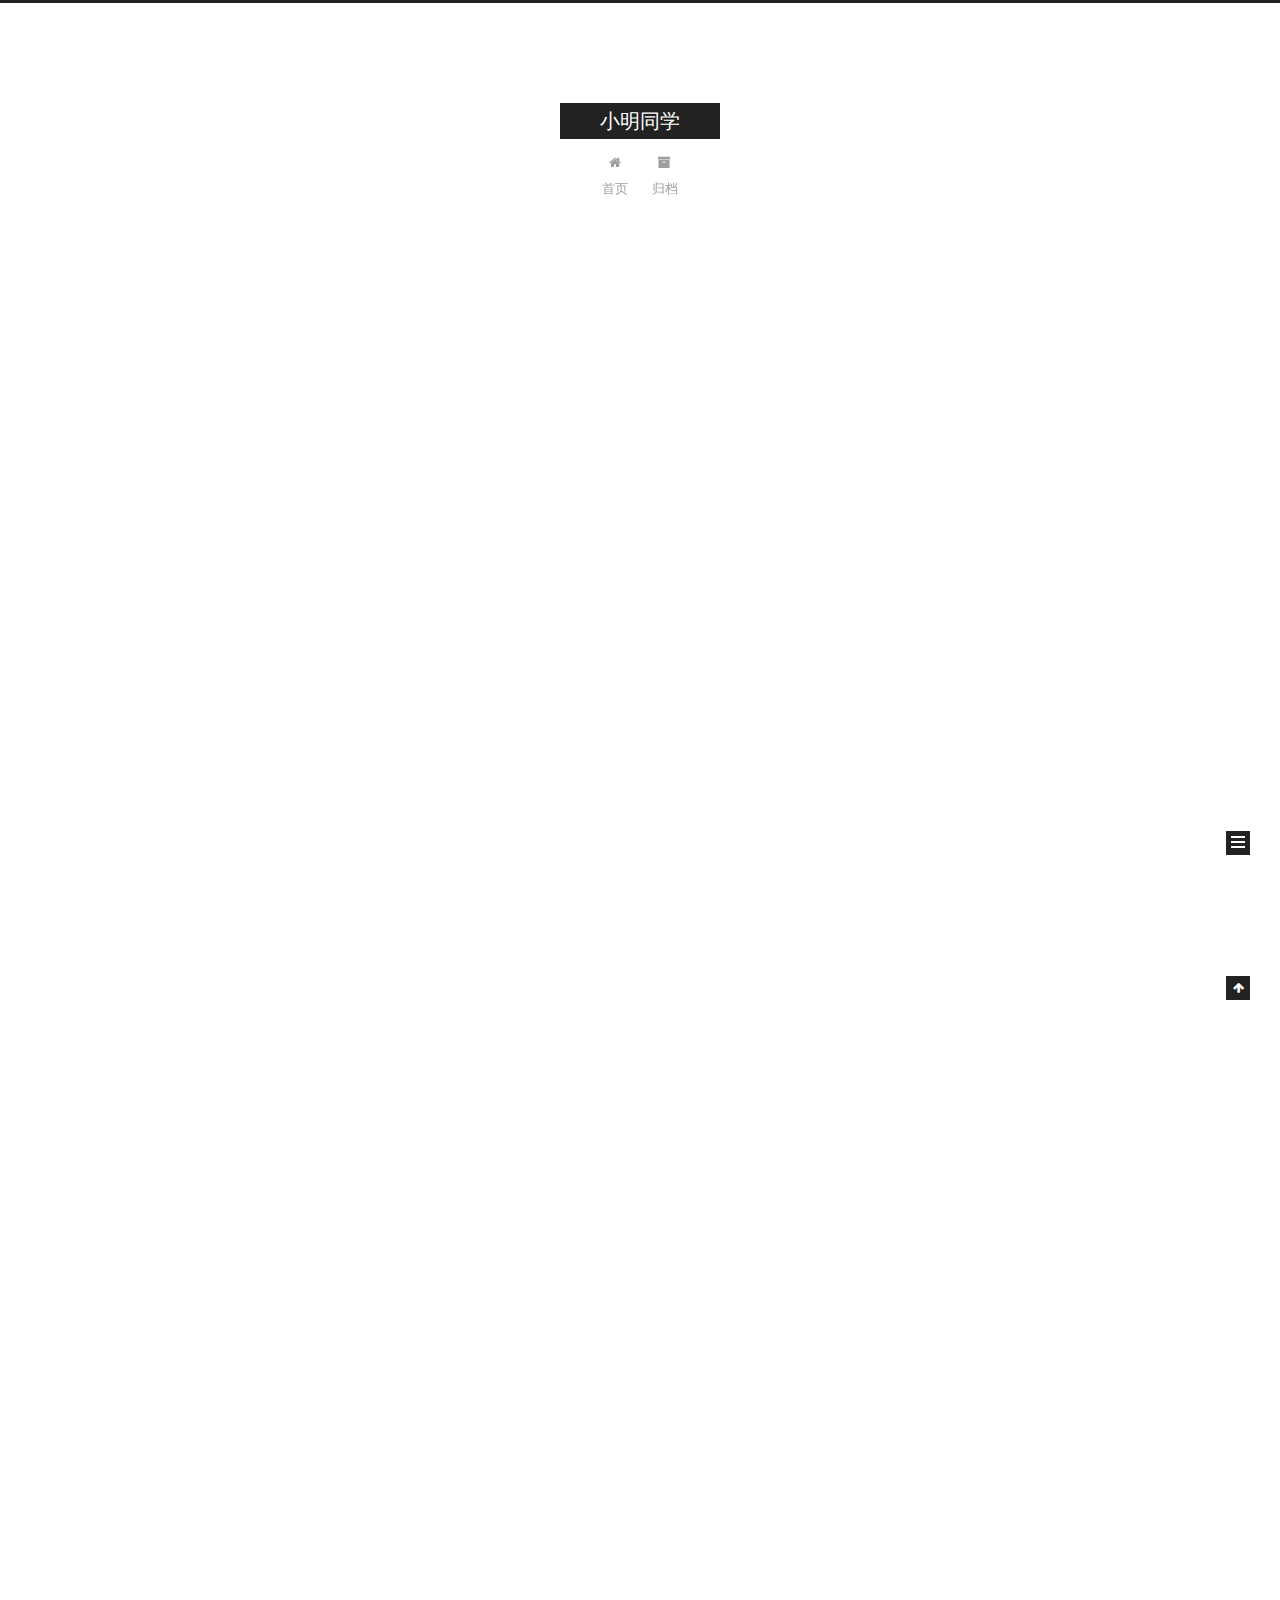
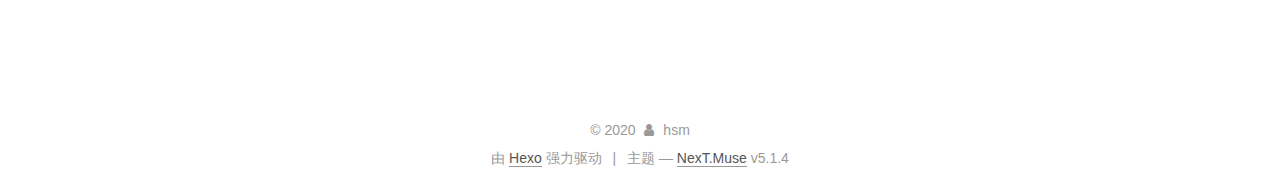
<file: index.html>
<!DOCTYPE html>



  


<html class="theme-next muse use-motion" lang="zh-Hans">
<head>
  <meta charset="UTF-8"/>
<meta http-equiv="X-UA-Compatible" content="IE=edge" />
<meta name="viewport" content="width=device-width, initial-scale=1, maximum-scale=1"/>
<meta name="theme-color" content="#222">









<meta http-equiv="Cache-Control" content="no-transform" />
<meta http-equiv="Cache-Control" content="no-siteapp" />
















  
  
  <link href="/lib/fancybox/source/jquery.fancybox.css?v=2.1.5" rel="stylesheet" type="text/css" />







<link href="/lib/font-awesome/css/font-awesome.min.css?v=4.6.2" rel="stylesheet" type="text/css" />

<link href="/css/main.css?v=5.1.4" rel="stylesheet" type="text/css" />


  <link rel="apple-touch-icon" sizes="180x180" href="/images/apple-touch-icon-next.png?v=5.1.4">


  <link rel="icon" type="image/png" sizes="32x32" href="/images/favicon-32x32-next.png?v=5.1.4">


  <link rel="icon" type="image/png" sizes="16x16" href="/images/favicon-16x16-next.png?v=5.1.4">


  <link rel="mask-icon" href="/images/logo.svg?v=5.1.4" color="#222">





  <meta name="keywords" content="Hexo, NexT" />










<meta property="og:type" content="website">
<meta property="og:title" content="小明同学">
<meta property="og:url" content="http://yoursite.com/index.html">
<meta property="og:site_name" content="小明同学">
<meta property="article:author" content="hsm">
<meta name="twitter:card" content="summary">



<script type="text/javascript" id="hexo.configurations">
  var NexT = window.NexT || {};
  var CONFIG = {
    root: '/',
    scheme: 'Muse',
    version: '5.1.4',
    sidebar: {"position":"left","display":"post","offset":12,"b2t":false,"scrollpercent":false,"onmobile":false},
    fancybox: true,
    tabs: true,
    motion: {"enable":true,"async":false,"transition":{"post_block":"fadeIn","post_header":"slideDownIn","post_body":"slideDownIn","coll_header":"slideLeftIn","sidebar":"slideUpIn"}},
    duoshuo: {
      userId: '0',
      author: '博主'
    },
    algolia: {
      applicationID: '',
      apiKey: '',
      indexName: '',
      hits: {"per_page":10},
      labels: {"input_placeholder":"Search for Posts","hits_empty":"We didn't find any results for the search: ${query}","hits_stats":"${hits} results found in ${time} ms"}
    }
  };
</script>



  <link rel="canonical" href="http://yoursite.com/"/>





  <title>小明同学</title>
  








<meta name="generator" content="Hexo 4.2.0"></head>

<body itemscope itemtype="http://schema.org/WebPage" lang="zh-Hans">

  
  
    
  

  <div class="container sidebar-position-left 
  page-home">
    <div class="headband"></div>

    <header id="header" class="header" itemscope itemtype="http://schema.org/WPHeader">
      <div class="header-inner"><div class="site-brand-wrapper">
  <div class="site-meta ">
    

    <div class="custom-logo-site-title">
      <a href="/"  class="brand" rel="start">
        <span class="logo-line-before"><i></i></span>
        <span class="site-title">小明同学</span>
        <span class="logo-line-after"><i></i></span>
      </a>
    </div>
      
        <p class="site-subtitle"></p>
      
  </div>

  <div class="site-nav-toggle">
    <button>
      <span class="btn-bar"></span>
      <span class="btn-bar"></span>
      <span class="btn-bar"></span>
    </button>
  </div>
</div>

<nav class="site-nav">
  

  
    <ul id="menu" class="menu">
      
        
        <li class="menu-item menu-item-home">
          <a href="/%20" rel="section">
            
              <i class="menu-item-icon fa fa-fw fa-home"></i> <br />
            
            首页
          </a>
        </li>
      
        
        <li class="menu-item menu-item-archives">
          <a href="/archives/%20" rel="section">
            
              <i class="menu-item-icon fa fa-fw fa-archive"></i> <br />
            
            归档
          </a>
        </li>
      

      
    </ul>
  

  
</nav>



 </div>
    </header>

    <main id="main" class="main">
      <div class="main-inner">
        <div class="content-wrap">
          <div id="content" class="content">
            
  <section id="posts" class="posts-expand">
    
      

  

  
  
  

  <article class="post post-type-normal" itemscope itemtype="http://schema.org/Article">
  
  
  
  <div class="post-block">
    <link itemprop="mainEntityOfPage" href="http://yoursite.com/2020/04/13/FirstNight/">

    <span hidden itemprop="author" itemscope itemtype="http://schema.org/Person">
      <meta itemprop="name" content="hsm">
      <meta itemprop="description" content="">
      <meta itemprop="image" content="/images/avatar.gif">
    </span>

    <span hidden itemprop="publisher" itemscope itemtype="http://schema.org/Organization">
      <meta itemprop="name" content="小明同学">
    </span>

    
      <header class="post-header">

        
        
          <h1 class="post-title" itemprop="name headline">
                
                <a class="post-title-link" href="/2020/04/13/FirstNight/" itemprop="url">FirstNight</a></h1>
        

        <div class="post-meta">
          <span class="post-time">
            
              <span class="post-meta-item-icon">
                <i class="fa fa-calendar-o"></i>
              </span>
              
                <span class="post-meta-item-text">发表于</span>
              
              <time title="创建于" itemprop="dateCreated datePublished" datetime="2020-04-13T22:42:17+08:00">
                2020-04-13
              </time>
            

            

            
          </span>

          

          
            
          

          
          

          

          

          

        </div>
      </header>
    

    
    
    
    <div class="post-body" itemprop="articleBody">

      
      

      
        
          
            <hr>
<h2 id="title-First-Night"><a href="#title-First-Night" class="headerlink" title=" title: First Night"></a> title: First Night</h2><blockquote>
<p>我有一头<strong>小毛驴</strong>，可是我从来都不骑。</p>
</blockquote>

          
        
      
    </div>
    
    
    

    

    

    

    <footer class="post-footer">
      

      

      

      
      
        <div class="post-eof"></div>
      
    </footer>
  </div>
  
  
  
  </article>


    
      

  

  
  
  

  <article class="post post-type-normal" itemscope itemtype="http://schema.org/Article">
  
  
  
  <div class="post-block">
    <link itemprop="mainEntityOfPage" href="http://yoursite.com/2020/04/13/hello-world/">

    <span hidden itemprop="author" itemscope itemtype="http://schema.org/Person">
      <meta itemprop="name" content="hsm">
      <meta itemprop="description" content="">
      <meta itemprop="image" content="/images/avatar.gif">
    </span>

    <span hidden itemprop="publisher" itemscope itemtype="http://schema.org/Organization">
      <meta itemprop="name" content="小明同学">
    </span>

    
      <header class="post-header">

        
        
          <h1 class="post-title" itemprop="name headline">
                
                <a class="post-title-link" href="/2020/04/13/hello-world/" itemprop="url">Hello World</a></h1>
        

        <div class="post-meta">
          <span class="post-time">
            
              <span class="post-meta-item-icon">
                <i class="fa fa-calendar-o"></i>
              </span>
              
                <span class="post-meta-item-text">发表于</span>
              
              <time title="创建于" itemprop="dateCreated datePublished" datetime="2020-04-13T22:07:12+08:00">
                2020-04-13
              </time>
            

            

            
          </span>

          

          
            
          

          
          

          

          

          

        </div>
      </header>
    

    
    
    
    <div class="post-body" itemprop="articleBody">

      
      

      
        
          
            <p>Welcome to <a href="https://hexo.io/" target="_blank" rel="noopener">Hexo</a>! This is your very first post. Check <a href="https://hexo.io/docs/" target="_blank" rel="noopener">documentation</a> for more info. If you get any problems when using Hexo, you can find the answer in <a href="https://hexo.io/docs/troubleshooting.html" target="_blank" rel="noopener">troubleshooting</a> or you can ask me on <a href="https://github.com/hexojs/hexo/issues" target="_blank" rel="noopener">GitHub</a>.</p>
<h2 id="Quick-Start"><a href="#Quick-Start" class="headerlink" title="Quick Start"></a>Quick Start</h2><h3 id="Create-a-new-post"><a href="#Create-a-new-post" class="headerlink" title="Create a new post"></a>Create a new post</h3><figure class="highlight bash"><table><tr><td class="gutter"><pre><span class="line">1</span><br></pre></td><td class="code"><pre><span class="line">$ hexo new <span class="string">"My New Post"</span></span><br></pre></td></tr></table></figure>

<p>More info: <a href="https://hexo.io/docs/writing.html" target="_blank" rel="noopener">Writing</a></p>
<h3 id="Run-server"><a href="#Run-server" class="headerlink" title="Run server"></a>Run server</h3><figure class="highlight bash"><table><tr><td class="gutter"><pre><span class="line">1</span><br></pre></td><td class="code"><pre><span class="line">$ hexo server</span><br></pre></td></tr></table></figure>

<p>More info: <a href="https://hexo.io/docs/server.html" target="_blank" rel="noopener">Server</a></p>
<h3 id="Generate-static-files"><a href="#Generate-static-files" class="headerlink" title="Generate static files"></a>Generate static files</h3><figure class="highlight bash"><table><tr><td class="gutter"><pre><span class="line">1</span><br></pre></td><td class="code"><pre><span class="line">$ hexo generate</span><br></pre></td></tr></table></figure>

<p>More info: <a href="https://hexo.io/docs/generating.html" target="_blank" rel="noopener">Generating</a></p>
<h3 id="Deploy-to-remote-sites"><a href="#Deploy-to-remote-sites" class="headerlink" title="Deploy to remote sites"></a>Deploy to remote sites</h3><figure class="highlight bash"><table><tr><td class="gutter"><pre><span class="line">1</span><br></pre></td><td class="code"><pre><span class="line">$ hexo deploy</span><br></pre></td></tr></table></figure>

<p>More info: <a href="https://hexo.io/docs/one-command-deployment.html" target="_blank" rel="noopener">Deployment</a></p>

          
        
      
    </div>
    
    
    

    

    

    

    <footer class="post-footer">
      

      

      

      
      
        <div class="post-eof"></div>
      
    </footer>
  </div>
  
  
  
  </article>


    
  </section>

  


          </div>
          


          

        </div>
        
          
  
  <div class="sidebar-toggle">
    <div class="sidebar-toggle-line-wrap">
      <span class="sidebar-toggle-line sidebar-toggle-line-first"></span>
      <span class="sidebar-toggle-line sidebar-toggle-line-middle"></span>
      <span class="sidebar-toggle-line sidebar-toggle-line-last"></span>
    </div>
  </div>

  <aside id="sidebar" class="sidebar">
    
    <div class="sidebar-inner">

      

      

      <section class="site-overview-wrap sidebar-panel sidebar-panel-active">
        <div class="site-overview">
          <div class="site-author motion-element" itemprop="author" itemscope itemtype="http://schema.org/Person">
            
              <p class="site-author-name" itemprop="name">hsm</p>
              <p class="site-description motion-element" itemprop="description"></p>
          </div>

          <nav class="site-state motion-element">

            
              <div class="site-state-item site-state-posts">
              
                <a href="/archives/%20%7C%7C%20archive">
              
                  <span class="site-state-item-count">2</span>
                  <span class="site-state-item-name">日志</span>
                </a>
              </div>
            

            

            

          </nav>

          

          

          
          

          
          

          

        </div>
      </section>

      

      

    </div>
  </aside>


        
      </div>
    </main>

    <footer id="footer" class="footer">
      <div class="footer-inner">
        <div class="copyright">&copy; <span itemprop="copyrightYear">2020</span>
  <span class="with-love">
    <i class="fa fa-user"></i>
  </span>
  <span class="author" itemprop="copyrightHolder">hsm</span>

  
</div>


  <div class="powered-by">由 <a class="theme-link" target="_blank" href="https://hexo.io">Hexo</a> 强力驱动</div>



  <span class="post-meta-divider">|</span>



  <div class="theme-info">主题 &mdash; <a class="theme-link" target="_blank" href="https://github.com/iissnan/hexo-theme-next">NexT.Muse</a> v5.1.4</div>




        







        
      </div>
    </footer>

    
      <div class="back-to-top">
        <i class="fa fa-arrow-up"></i>
        
      </div>
    

    

  </div>

  

<script type="text/javascript">
  if (Object.prototype.toString.call(window.Promise) !== '[object Function]') {
    window.Promise = null;
  }
</script>









  












  
  
    <script type="text/javascript" src="/lib/jquery/index.js?v=2.1.3"></script>
  

  
  
    <script type="text/javascript" src="/lib/fastclick/lib/fastclick.min.js?v=1.0.6"></script>
  

  
  
    <script type="text/javascript" src="/lib/jquery_lazyload/jquery.lazyload.js?v=1.9.7"></script>
  

  
  
    <script type="text/javascript" src="/lib/velocity/velocity.min.js?v=1.2.1"></script>
  

  
  
    <script type="text/javascript" src="/lib/velocity/velocity.ui.min.js?v=1.2.1"></script>
  

  
  
    <script type="text/javascript" src="/lib/fancybox/source/jquery.fancybox.pack.js?v=2.1.5"></script>
  


  


  <script type="text/javascript" src="/js/src/utils.js?v=5.1.4"></script>

  <script type="text/javascript" src="/js/src/motion.js?v=5.1.4"></script>



  
  

  

  


  <script type="text/javascript" src="/js/src/bootstrap.js?v=5.1.4"></script>



  


  




	





  





  












  





  

  

  

  
  

  

  

  

</body>
</html>
</file>
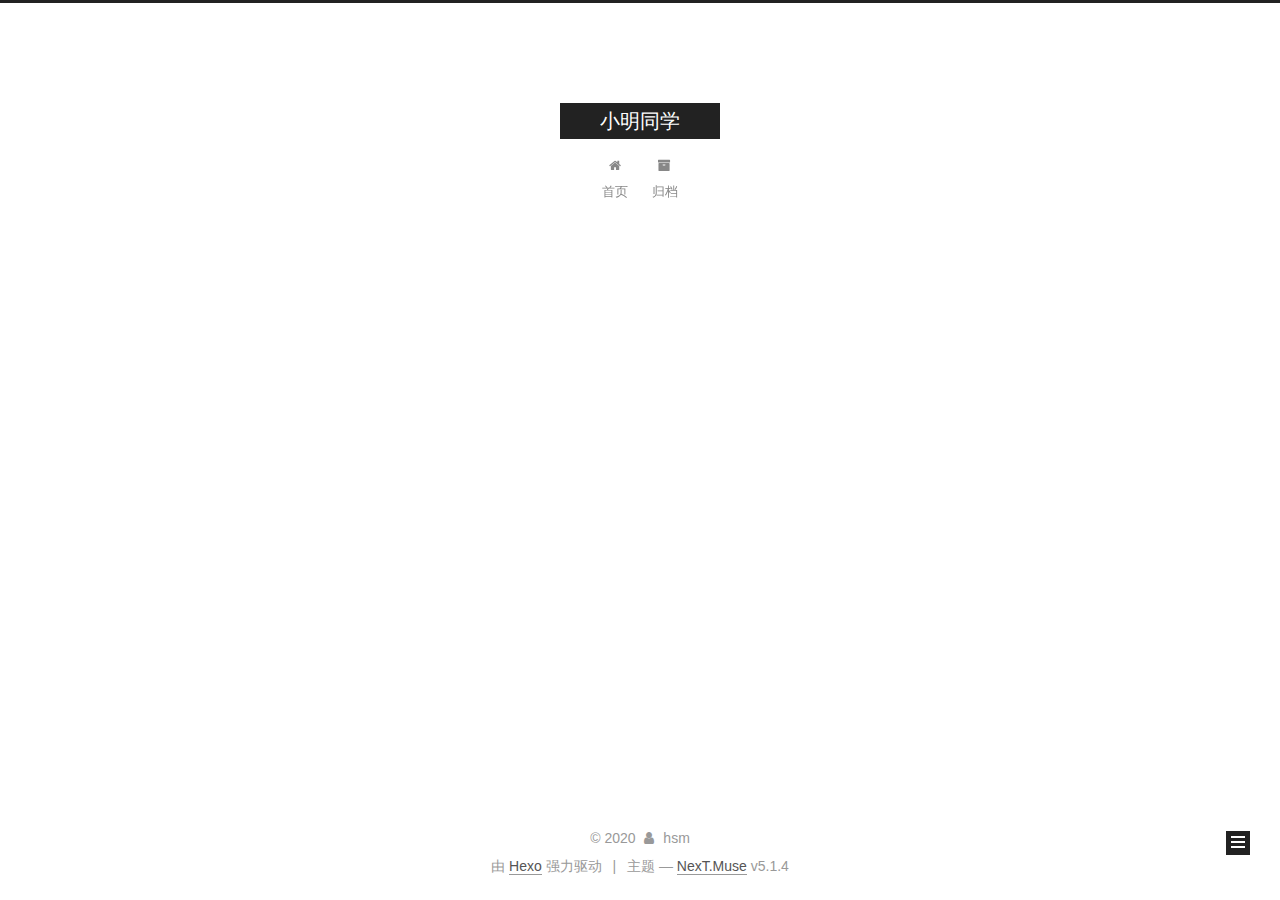
<file: archives/index.html>
<!DOCTYPE html>



  


<html class="theme-next muse use-motion" lang="zh-Hans">
<head>
  <meta charset="UTF-8"/>
<meta http-equiv="X-UA-Compatible" content="IE=edge" />
<meta name="viewport" content="width=device-width, initial-scale=1, maximum-scale=1"/>
<meta name="theme-color" content="#222">









<meta http-equiv="Cache-Control" content="no-transform" />
<meta http-equiv="Cache-Control" content="no-siteapp" />
















  
  
  <link href="/lib/fancybox/source/jquery.fancybox.css?v=2.1.5" rel="stylesheet" type="text/css" />







<link href="/lib/font-awesome/css/font-awesome.min.css?v=4.6.2" rel="stylesheet" type="text/css" />

<link href="/css/main.css?v=5.1.4" rel="stylesheet" type="text/css" />


  <link rel="apple-touch-icon" sizes="180x180" href="/images/apple-touch-icon-next.png?v=5.1.4">


  <link rel="icon" type="image/png" sizes="32x32" href="/images/favicon-32x32-next.png?v=5.1.4">


  <link rel="icon" type="image/png" sizes="16x16" href="/images/favicon-16x16-next.png?v=5.1.4">


  <link rel="mask-icon" href="/images/logo.svg?v=5.1.4" color="#222">





  <meta name="keywords" content="Hexo, NexT" />










<meta property="og:type" content="website">
<meta property="og:title" content="小明同学">
<meta property="og:url" content="http://yoursite.com/archives/index.html">
<meta property="og:site_name" content="小明同学">
<meta property="article:author" content="hsm">
<meta name="twitter:card" content="summary">



<script type="text/javascript" id="hexo.configurations">
  var NexT = window.NexT || {};
  var CONFIG = {
    root: '/',
    scheme: 'Muse',
    version: '5.1.4',
    sidebar: {"position":"left","display":"post","offset":12,"b2t":false,"scrollpercent":false,"onmobile":false},
    fancybox: true,
    tabs: true,
    motion: {"enable":true,"async":false,"transition":{"post_block":"fadeIn","post_header":"slideDownIn","post_body":"slideDownIn","coll_header":"slideLeftIn","sidebar":"slideUpIn"}},
    duoshuo: {
      userId: '0',
      author: '博主'
    },
    algolia: {
      applicationID: '',
      apiKey: '',
      indexName: '',
      hits: {"per_page":10},
      labels: {"input_placeholder":"Search for Posts","hits_empty":"We didn't find any results for the search: ${query}","hits_stats":"${hits} results found in ${time} ms"}
    }
  };
</script>



  <link rel="canonical" href="http://yoursite.com/archives/"/>





  <title>归档 | 小明同学</title>
  








<meta name="generator" content="Hexo 4.2.0"></head>

<body itemscope itemtype="http://schema.org/WebPage" lang="zh-Hans">

  
  
    
  

  <div class="container sidebar-position-left page-archive">
    <div class="headband"></div>

    <header id="header" class="header" itemscope itemtype="http://schema.org/WPHeader">
      <div class="header-inner"><div class="site-brand-wrapper">
  <div class="site-meta ">
    

    <div class="custom-logo-site-title">
      <a href="/"  class="brand" rel="start">
        <span class="logo-line-before"><i></i></span>
        <span class="site-title">小明同学</span>
        <span class="logo-line-after"><i></i></span>
      </a>
    </div>
      
        <p class="site-subtitle"></p>
      
  </div>

  <div class="site-nav-toggle">
    <button>
      <span class="btn-bar"></span>
      <span class="btn-bar"></span>
      <span class="btn-bar"></span>
    </button>
  </div>
</div>

<nav class="site-nav">
  

  
    <ul id="menu" class="menu">
      
        
        <li class="menu-item menu-item-home">
          <a href="/%20" rel="section">
            
              <i class="menu-item-icon fa fa-fw fa-home"></i> <br />
            
            首页
          </a>
        </li>
      
        
        <li class="menu-item menu-item-archives">
          <a href="/archives/%20" rel="section">
            
              <i class="menu-item-icon fa fa-fw fa-archive"></i> <br />
            
            归档
          </a>
        </li>
      

      
    </ul>
  

  
</nav>



 </div>
    </header>

    <main id="main" class="main">
      <div class="main-inner">
        <div class="content-wrap">
          <div id="content" class="content">
            

  
  
  
  <div class="post-block archive">
    <div id="posts" class="posts-collapse">
      <span class="archive-move-on"></span>

      <span class="archive-page-counter">
        
        
        
          
        
        嗯..! 目前共计 2 篇日志。 继续努力。
      </span>

      

        
        
        

        
          
          <div class="collection-title">
            <h1 class="archive-year" id="archive-year-2020">2020</h1>
          </div>
        
        

        

  <article class="post post-type-normal" itemscope itemtype="http://schema.org/Article">
    <header class="post-header">

      <h2 class="post-title">
        
            <a class="post-title-link" href="/2020/04/13/FirstNight/" itemprop="url">
              
                <span itemprop="name">FirstNight</span>
              
            </a>
        
      </h2>

      <div class="post-meta">
        <time class="post-time" itemprop="dateCreated"
              datetime="2020-04-13T22:42:17+08:00"
              content="2020-04-13" >
          04-13
        </time>
      </div>

    </header>
  </article>



      

        
        
        

        
        

        

  <article class="post post-type-normal" itemscope itemtype="http://schema.org/Article">
    <header class="post-header">

      <h2 class="post-title">
        
            <a class="post-title-link" href="/2020/04/13/hello-world/" itemprop="url">
              
                <span itemprop="name">Hello World</span>
              
            </a>
        
      </h2>

      <div class="post-meta">
        <time class="post-time" itemprop="dateCreated"
              datetime="2020-04-13T22:07:12+08:00"
              content="2020-04-13" >
          04-13
        </time>
      </div>

    </header>
  </article>



      

    </div>
  </div>
  
  
  

  



          </div>
          


          

        </div>
        
          
  
  <div class="sidebar-toggle">
    <div class="sidebar-toggle-line-wrap">
      <span class="sidebar-toggle-line sidebar-toggle-line-first"></span>
      <span class="sidebar-toggle-line sidebar-toggle-line-middle"></span>
      <span class="sidebar-toggle-line sidebar-toggle-line-last"></span>
    </div>
  </div>

  <aside id="sidebar" class="sidebar">
    
    <div class="sidebar-inner">

      

      

      <section class="site-overview-wrap sidebar-panel sidebar-panel-active">
        <div class="site-overview">
          <div class="site-author motion-element" itemprop="author" itemscope itemtype="http://schema.org/Person">
            
              <p class="site-author-name" itemprop="name">hsm</p>
              <p class="site-description motion-element" itemprop="description"></p>
          </div>

          <nav class="site-state motion-element">

            
              <div class="site-state-item site-state-posts">
              
                <a href="/archives/%20%7C%7C%20archive">
              
                  <span class="site-state-item-count">2</span>
                  <span class="site-state-item-name">日志</span>
                </a>
              </div>
            

            

            

          </nav>

          

          

          
          

          
          

          

        </div>
      </section>

      

      

    </div>
  </aside>


        
      </div>
    </main>

    <footer id="footer" class="footer">
      <div class="footer-inner">
        <div class="copyright">&copy; <span itemprop="copyrightYear">2020</span>
  <span class="with-love">
    <i class="fa fa-user"></i>
  </span>
  <span class="author" itemprop="copyrightHolder">hsm</span>

  
</div>


  <div class="powered-by">由 <a class="theme-link" target="_blank" href="https://hexo.io">Hexo</a> 强力驱动</div>



  <span class="post-meta-divider">|</span>



  <div class="theme-info">主题 &mdash; <a class="theme-link" target="_blank" href="https://github.com/iissnan/hexo-theme-next">NexT.Muse</a> v5.1.4</div>




        







        
      </div>
    </footer>

    
      <div class="back-to-top">
        <i class="fa fa-arrow-up"></i>
        
      </div>
    

    

  </div>

  

<script type="text/javascript">
  if (Object.prototype.toString.call(window.Promise) !== '[object Function]') {
    window.Promise = null;
  }
</script>









  












  
  
    <script type="text/javascript" src="/lib/jquery/index.js?v=2.1.3"></script>
  

  
  
    <script type="text/javascript" src="/lib/fastclick/lib/fastclick.min.js?v=1.0.6"></script>
  

  
  
    <script type="text/javascript" src="/lib/jquery_lazyload/jquery.lazyload.js?v=1.9.7"></script>
  

  
  
    <script type="text/javascript" src="/lib/velocity/velocity.min.js?v=1.2.1"></script>
  

  
  
    <script type="text/javascript" src="/lib/velocity/velocity.ui.min.js?v=1.2.1"></script>
  

  
  
    <script type="text/javascript" src="/lib/fancybox/source/jquery.fancybox.pack.js?v=2.1.5"></script>
  


  


  <script type="text/javascript" src="/js/src/utils.js?v=5.1.4"></script>

  <script type="text/javascript" src="/js/src/motion.js?v=5.1.4"></script>



  
  

  

  


  <script type="text/javascript" src="/js/src/bootstrap.js?v=5.1.4"></script>



  


  




	





  





  












  





  

  

  

  
  

  

  

  

</body>
</html>
</file>
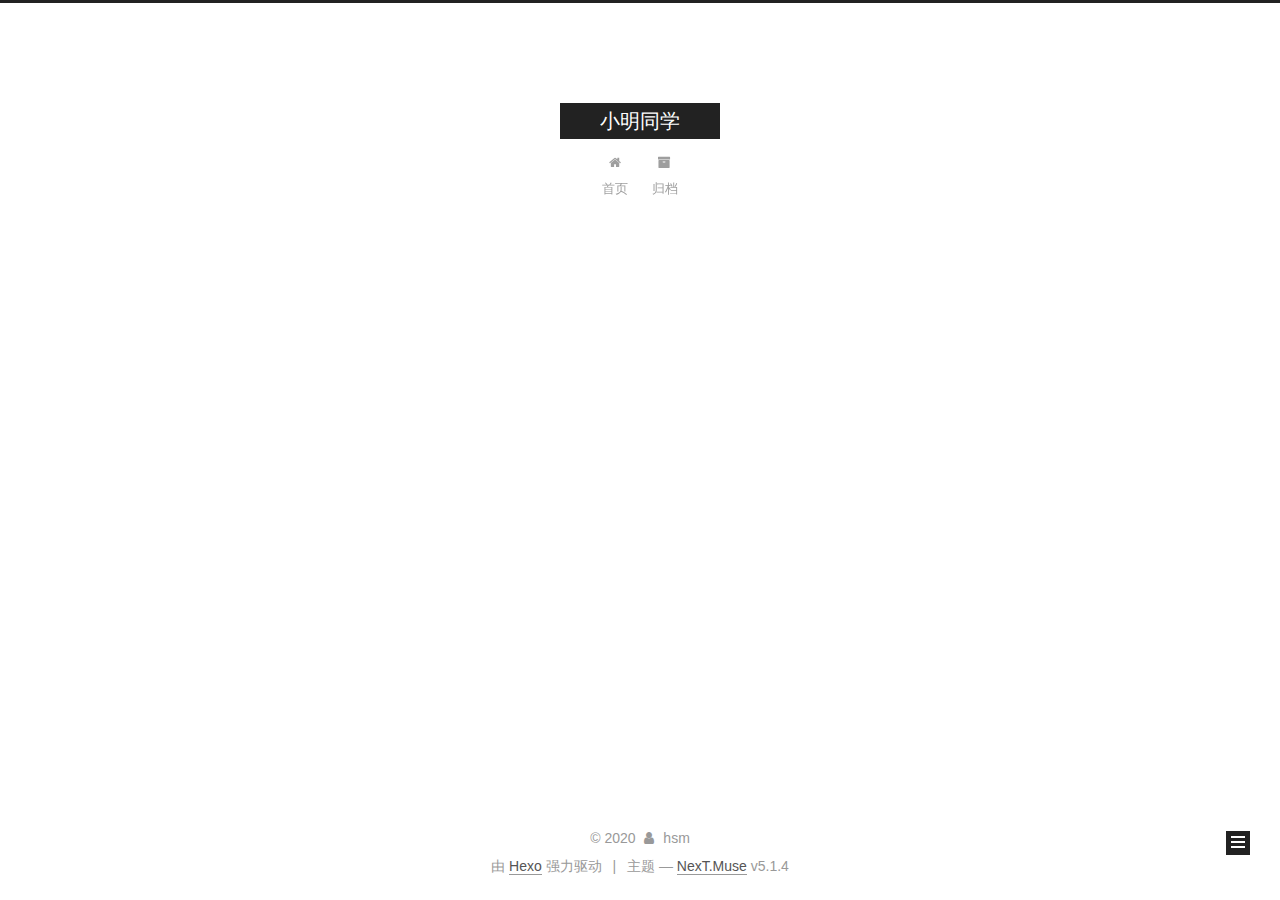
<file: archives/2020/index.html>
<!DOCTYPE html>



  


<html class="theme-next muse use-motion" lang="zh-Hans">
<head>
  <meta charset="UTF-8"/>
<meta http-equiv="X-UA-Compatible" content="IE=edge" />
<meta name="viewport" content="width=device-width, initial-scale=1, maximum-scale=1"/>
<meta name="theme-color" content="#222">









<meta http-equiv="Cache-Control" content="no-transform" />
<meta http-equiv="Cache-Control" content="no-siteapp" />
















  
  
  <link href="/lib/fancybox/source/jquery.fancybox.css?v=2.1.5" rel="stylesheet" type="text/css" />







<link href="/lib/font-awesome/css/font-awesome.min.css?v=4.6.2" rel="stylesheet" type="text/css" />

<link href="/css/main.css?v=5.1.4" rel="stylesheet" type="text/css" />


  <link rel="apple-touch-icon" sizes="180x180" href="/images/apple-touch-icon-next.png?v=5.1.4">


  <link rel="icon" type="image/png" sizes="32x32" href="/images/favicon-32x32-next.png?v=5.1.4">


  <link rel="icon" type="image/png" sizes="16x16" href="/images/favicon-16x16-next.png?v=5.1.4">


  <link rel="mask-icon" href="/images/logo.svg?v=5.1.4" color="#222">





  <meta name="keywords" content="Hexo, NexT" />










<meta property="og:type" content="website">
<meta property="og:title" content="小明同学">
<meta property="og:url" content="http://yoursite.com/archives/2020/index.html">
<meta property="og:site_name" content="小明同学">
<meta property="article:author" content="hsm">
<meta name="twitter:card" content="summary">



<script type="text/javascript" id="hexo.configurations">
  var NexT = window.NexT || {};
  var CONFIG = {
    root: '/',
    scheme: 'Muse',
    version: '5.1.4',
    sidebar: {"position":"left","display":"post","offset":12,"b2t":false,"scrollpercent":false,"onmobile":false},
    fancybox: true,
    tabs: true,
    motion: {"enable":true,"async":false,"transition":{"post_block":"fadeIn","post_header":"slideDownIn","post_body":"slideDownIn","coll_header":"slideLeftIn","sidebar":"slideUpIn"}},
    duoshuo: {
      userId: '0',
      author: '博主'
    },
    algolia: {
      applicationID: '',
      apiKey: '',
      indexName: '',
      hits: {"per_page":10},
      labels: {"input_placeholder":"Search for Posts","hits_empty":"We didn't find any results for the search: ${query}","hits_stats":"${hits} results found in ${time} ms"}
    }
  };
</script>



  <link rel="canonical" href="http://yoursite.com/archives/2020/"/>





  <title>归档 | 小明同学</title>
  








<meta name="generator" content="Hexo 4.2.0"></head>

<body itemscope itemtype="http://schema.org/WebPage" lang="zh-Hans">

  
  
    
  

  <div class="container sidebar-position-left page-archive">
    <div class="headband"></div>

    <header id="header" class="header" itemscope itemtype="http://schema.org/WPHeader">
      <div class="header-inner"><div class="site-brand-wrapper">
  <div class="site-meta ">
    

    <div class="custom-logo-site-title">
      <a href="/"  class="brand" rel="start">
        <span class="logo-line-before"><i></i></span>
        <span class="site-title">小明同学</span>
        <span class="logo-line-after"><i></i></span>
      </a>
    </div>
      
        <p class="site-subtitle"></p>
      
  </div>

  <div class="site-nav-toggle">
    <button>
      <span class="btn-bar"></span>
      <span class="btn-bar"></span>
      <span class="btn-bar"></span>
    </button>
  </div>
</div>

<nav class="site-nav">
  

  
    <ul id="menu" class="menu">
      
        
        <li class="menu-item menu-item-home">
          <a href="/%20" rel="section">
            
              <i class="menu-item-icon fa fa-fw fa-home"></i> <br />
            
            首页
          </a>
        </li>
      
        
        <li class="menu-item menu-item-archives">
          <a href="/archives/%20" rel="section">
            
              <i class="menu-item-icon fa fa-fw fa-archive"></i> <br />
            
            归档
          </a>
        </li>
      

      
    </ul>
  

  
</nav>



 </div>
    </header>

    <main id="main" class="main">
      <div class="main-inner">
        <div class="content-wrap">
          <div id="content" class="content">
            

  
  
  
  <div class="post-block archive">
    <div id="posts" class="posts-collapse">
      <span class="archive-move-on"></span>

      <span class="archive-page-counter">
        
        
        
          
        
        嗯..! 目前共计 2 篇日志。 继续努力。
      </span>

      

        
        
        

        
          
          <div class="collection-title">
            <h1 class="archive-year" id="archive-year-2020">2020</h1>
          </div>
        
        

        

  <article class="post post-type-normal" itemscope itemtype="http://schema.org/Article">
    <header class="post-header">

      <h2 class="post-title">
        
            <a class="post-title-link" href="/2020/04/13/FirstNight/" itemprop="url">
              
                <span itemprop="name">FirstNight</span>
              
            </a>
        
      </h2>

      <div class="post-meta">
        <time class="post-time" itemprop="dateCreated"
              datetime="2020-04-13T22:42:17+08:00"
              content="2020-04-13" >
          04-13
        </time>
      </div>

    </header>
  </article>



      

        
        
        

        
        

        

  <article class="post post-type-normal" itemscope itemtype="http://schema.org/Article">
    <header class="post-header">

      <h2 class="post-title">
        
            <a class="post-title-link" href="/2020/04/13/hello-world/" itemprop="url">
              
                <span itemprop="name">Hello World</span>
              
            </a>
        
      </h2>

      <div class="post-meta">
        <time class="post-time" itemprop="dateCreated"
              datetime="2020-04-13T22:07:12+08:00"
              content="2020-04-13" >
          04-13
        </time>
      </div>

    </header>
  </article>



      

    </div>
  </div>
  
  
  

  



          </div>
          


          

        </div>
        
          
  
  <div class="sidebar-toggle">
    <div class="sidebar-toggle-line-wrap">
      <span class="sidebar-toggle-line sidebar-toggle-line-first"></span>
      <span class="sidebar-toggle-line sidebar-toggle-line-middle"></span>
      <span class="sidebar-toggle-line sidebar-toggle-line-last"></span>
    </div>
  </div>

  <aside id="sidebar" class="sidebar">
    
    <div class="sidebar-inner">

      

      

      <section class="site-overview-wrap sidebar-panel sidebar-panel-active">
        <div class="site-overview">
          <div class="site-author motion-element" itemprop="author" itemscope itemtype="http://schema.org/Person">
            
              <p class="site-author-name" itemprop="name">hsm</p>
              <p class="site-description motion-element" itemprop="description"></p>
          </div>

          <nav class="site-state motion-element">

            
              <div class="site-state-item site-state-posts">
              
                <a href="/archives/%20%7C%7C%20archive">
              
                  <span class="site-state-item-count">2</span>
                  <span class="site-state-item-name">日志</span>
                </a>
              </div>
            

            

            

          </nav>

          

          

          
          

          
          

          

        </div>
      </section>

      

      

    </div>
  </aside>


        
      </div>
    </main>

    <footer id="footer" class="footer">
      <div class="footer-inner">
        <div class="copyright">&copy; <span itemprop="copyrightYear">2020</span>
  <span class="with-love">
    <i class="fa fa-user"></i>
  </span>
  <span class="author" itemprop="copyrightHolder">hsm</span>

  
</div>


  <div class="powered-by">由 <a class="theme-link" target="_blank" href="https://hexo.io">Hexo</a> 强力驱动</div>



  <span class="post-meta-divider">|</span>



  <div class="theme-info">主题 &mdash; <a class="theme-link" target="_blank" href="https://github.com/iissnan/hexo-theme-next">NexT.Muse</a> v5.1.4</div>




        







        
      </div>
    </footer>

    
      <div class="back-to-top">
        <i class="fa fa-arrow-up"></i>
        
      </div>
    

    

  </div>

  

<script type="text/javascript">
  if (Object.prototype.toString.call(window.Promise) !== '[object Function]') {
    window.Promise = null;
  }
</script>









  












  
  
    <script type="text/javascript" src="/lib/jquery/index.js?v=2.1.3"></script>
  

  
  
    <script type="text/javascript" src="/lib/fastclick/lib/fastclick.min.js?v=1.0.6"></script>
  

  
  
    <script type="text/javascript" src="/lib/jquery_lazyload/jquery.lazyload.js?v=1.9.7"></script>
  

  
  
    <script type="text/javascript" src="/lib/velocity/velocity.min.js?v=1.2.1"></script>
  

  
  
    <script type="text/javascript" src="/lib/velocity/velocity.ui.min.js?v=1.2.1"></script>
  

  
  
    <script type="text/javascript" src="/lib/fancybox/source/jquery.fancybox.pack.js?v=2.1.5"></script>
  


  


  <script type="text/javascript" src="/js/src/utils.js?v=5.1.4"></script>

  <script type="text/javascript" src="/js/src/motion.js?v=5.1.4"></script>



  
  

  

  


  <script type="text/javascript" src="/js/src/bootstrap.js?v=5.1.4"></script>



  


  




	





  





  












  





  

  

  

  
  

  

  

  

</body>
</html>
</file>
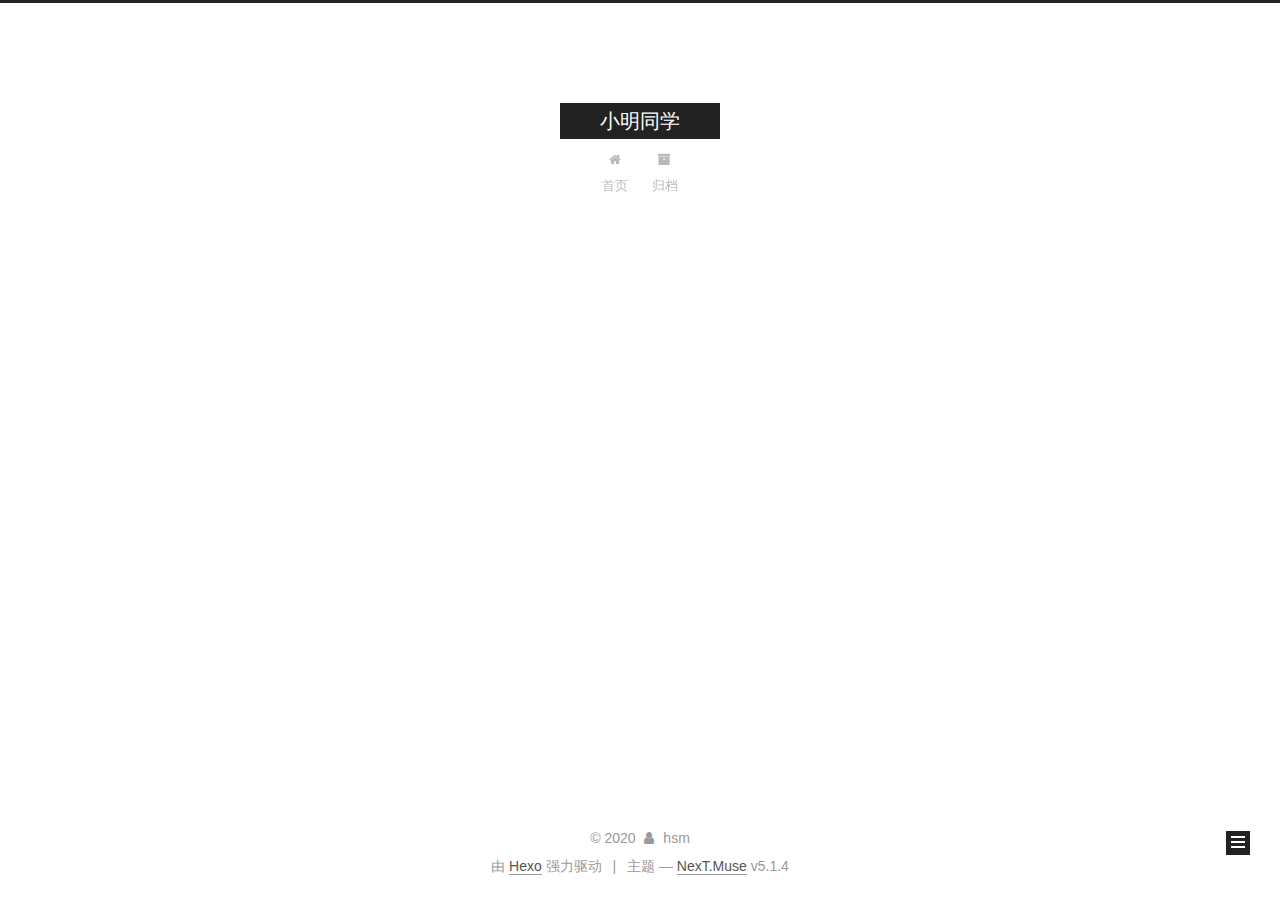
<file: archives/2020/04/index.html>
<!DOCTYPE html>



  


<html class="theme-next muse use-motion" lang="zh-Hans">
<head>
  <meta charset="UTF-8"/>
<meta http-equiv="X-UA-Compatible" content="IE=edge" />
<meta name="viewport" content="width=device-width, initial-scale=1, maximum-scale=1"/>
<meta name="theme-color" content="#222">









<meta http-equiv="Cache-Control" content="no-transform" />
<meta http-equiv="Cache-Control" content="no-siteapp" />
















  
  
  <link href="/lib/fancybox/source/jquery.fancybox.css?v=2.1.5" rel="stylesheet" type="text/css" />







<link href="/lib/font-awesome/css/font-awesome.min.css?v=4.6.2" rel="stylesheet" type="text/css" />

<link href="/css/main.css?v=5.1.4" rel="stylesheet" type="text/css" />


  <link rel="apple-touch-icon" sizes="180x180" href="/images/apple-touch-icon-next.png?v=5.1.4">


  <link rel="icon" type="image/png" sizes="32x32" href="/images/favicon-32x32-next.png?v=5.1.4">


  <link rel="icon" type="image/png" sizes="16x16" href="/images/favicon-16x16-next.png?v=5.1.4">


  <link rel="mask-icon" href="/images/logo.svg?v=5.1.4" color="#222">





  <meta name="keywords" content="Hexo, NexT" />










<meta property="og:type" content="website">
<meta property="og:title" content="小明同学">
<meta property="og:url" content="http://yoursite.com/archives/2020/04/index.html">
<meta property="og:site_name" content="小明同学">
<meta property="article:author" content="hsm">
<meta name="twitter:card" content="summary">



<script type="text/javascript" id="hexo.configurations">
  var NexT = window.NexT || {};
  var CONFIG = {
    root: '/',
    scheme: 'Muse',
    version: '5.1.4',
    sidebar: {"position":"left","display":"post","offset":12,"b2t":false,"scrollpercent":false,"onmobile":false},
    fancybox: true,
    tabs: true,
    motion: {"enable":true,"async":false,"transition":{"post_block":"fadeIn","post_header":"slideDownIn","post_body":"slideDownIn","coll_header":"slideLeftIn","sidebar":"slideUpIn"}},
    duoshuo: {
      userId: '0',
      author: '博主'
    },
    algolia: {
      applicationID: '',
      apiKey: '',
      indexName: '',
      hits: {"per_page":10},
      labels: {"input_placeholder":"Search for Posts","hits_empty":"We didn't find any results for the search: ${query}","hits_stats":"${hits} results found in ${time} ms"}
    }
  };
</script>



  <link rel="canonical" href="http://yoursite.com/archives/2020/04/"/>





  <title>归档 | 小明同学</title>
  








<meta name="generator" content="Hexo 4.2.0"></head>

<body itemscope itemtype="http://schema.org/WebPage" lang="zh-Hans">

  
  
    
  

  <div class="container sidebar-position-left page-archive">
    <div class="headband"></div>

    <header id="header" class="header" itemscope itemtype="http://schema.org/WPHeader">
      <div class="header-inner"><div class="site-brand-wrapper">
  <div class="site-meta ">
    

    <div class="custom-logo-site-title">
      <a href="/"  class="brand" rel="start">
        <span class="logo-line-before"><i></i></span>
        <span class="site-title">小明同学</span>
        <span class="logo-line-after"><i></i></span>
      </a>
    </div>
      
        <p class="site-subtitle"></p>
      
  </div>

  <div class="site-nav-toggle">
    <button>
      <span class="btn-bar"></span>
      <span class="btn-bar"></span>
      <span class="btn-bar"></span>
    </button>
  </div>
</div>

<nav class="site-nav">
  

  
    <ul id="menu" class="menu">
      
        
        <li class="menu-item menu-item-home">
          <a href="/%20" rel="section">
            
              <i class="menu-item-icon fa fa-fw fa-home"></i> <br />
            
            首页
          </a>
        </li>
      
        
        <li class="menu-item menu-item-archives">
          <a href="/archives/%20" rel="section">
            
              <i class="menu-item-icon fa fa-fw fa-archive"></i> <br />
            
            归档
          </a>
        </li>
      

      
    </ul>
  

  
</nav>



 </div>
    </header>

    <main id="main" class="main">
      <div class="main-inner">
        <div class="content-wrap">
          <div id="content" class="content">
            

  
  
  
  <div class="post-block archive">
    <div id="posts" class="posts-collapse">
      <span class="archive-move-on"></span>

      <span class="archive-page-counter">
        
        
        
          
        
        嗯..! 目前共计 2 篇日志。 继续努力。
      </span>

      

        
        
        

        
          
          <div class="collection-title">
            <h1 class="archive-year" id="archive-year-2020">2020</h1>
          </div>
        
        

        

  <article class="post post-type-normal" itemscope itemtype="http://schema.org/Article">
    <header class="post-header">

      <h2 class="post-title">
        
            <a class="post-title-link" href="/2020/04/13/FirstNight/" itemprop="url">
              
                <span itemprop="name">FirstNight</span>
              
            </a>
        
      </h2>

      <div class="post-meta">
        <time class="post-time" itemprop="dateCreated"
              datetime="2020-04-13T22:42:17+08:00"
              content="2020-04-13" >
          04-13
        </time>
      </div>

    </header>
  </article>



      

        
        
        

        
        

        

  <article class="post post-type-normal" itemscope itemtype="http://schema.org/Article">
    <header class="post-header">

      <h2 class="post-title">
        
            <a class="post-title-link" href="/2020/04/13/hello-world/" itemprop="url">
              
                <span itemprop="name">Hello World</span>
              
            </a>
        
      </h2>

      <div class="post-meta">
        <time class="post-time" itemprop="dateCreated"
              datetime="2020-04-13T22:07:12+08:00"
              content="2020-04-13" >
          04-13
        </time>
      </div>

    </header>
  </article>



      

    </div>
  </div>
  
  
  

  



          </div>
          


          

        </div>
        
          
  
  <div class="sidebar-toggle">
    <div class="sidebar-toggle-line-wrap">
      <span class="sidebar-toggle-line sidebar-toggle-line-first"></span>
      <span class="sidebar-toggle-line sidebar-toggle-line-middle"></span>
      <span class="sidebar-toggle-line sidebar-toggle-line-last"></span>
    </div>
  </div>

  <aside id="sidebar" class="sidebar">
    
    <div class="sidebar-inner">

      

      

      <section class="site-overview-wrap sidebar-panel sidebar-panel-active">
        <div class="site-overview">
          <div class="site-author motion-element" itemprop="author" itemscope itemtype="http://schema.org/Person">
            
              <p class="site-author-name" itemprop="name">hsm</p>
              <p class="site-description motion-element" itemprop="description"></p>
          </div>

          <nav class="site-state motion-element">

            
              <div class="site-state-item site-state-posts">
              
                <a href="/archives/%20%7C%7C%20archive">
              
                  <span class="site-state-item-count">2</span>
                  <span class="site-state-item-name">日志</span>
                </a>
              </div>
            

            

            

          </nav>

          

          

          
          

          
          

          

        </div>
      </section>

      

      

    </div>
  </aside>


        
      </div>
    </main>

    <footer id="footer" class="footer">
      <div class="footer-inner">
        <div class="copyright">&copy; <span itemprop="copyrightYear">2020</span>
  <span class="with-love">
    <i class="fa fa-user"></i>
  </span>
  <span class="author" itemprop="copyrightHolder">hsm</span>

  
</div>


  <div class="powered-by">由 <a class="theme-link" target="_blank" href="https://hexo.io">Hexo</a> 强力驱动</div>



  <span class="post-meta-divider">|</span>



  <div class="theme-info">主题 &mdash; <a class="theme-link" target="_blank" href="https://github.com/iissnan/hexo-theme-next">NexT.Muse</a> v5.1.4</div>




        







        
      </div>
    </footer>

    
      <div class="back-to-top">
        <i class="fa fa-arrow-up"></i>
        
      </div>
    

    

  </div>

  

<script type="text/javascript">
  if (Object.prototype.toString.call(window.Promise) !== '[object Function]') {
    window.Promise = null;
  }
</script>









  












  
  
    <script type="text/javascript" src="/lib/jquery/index.js?v=2.1.3"></script>
  

  
  
    <script type="text/javascript" src="/lib/fastclick/lib/fastclick.min.js?v=1.0.6"></script>
  

  
  
    <script type="text/javascript" src="/lib/jquery_lazyload/jquery.lazyload.js?v=1.9.7"></script>
  

  
  
    <script type="text/javascript" src="/lib/velocity/velocity.min.js?v=1.2.1"></script>
  

  
  
    <script type="text/javascript" src="/lib/velocity/velocity.ui.min.js?v=1.2.1"></script>
  

  
  
    <script type="text/javascript" src="/lib/fancybox/source/jquery.fancybox.pack.js?v=2.1.5"></script>
  


  


  <script type="text/javascript" src="/js/src/utils.js?v=5.1.4"></script>

  <script type="text/javascript" src="/js/src/motion.js?v=5.1.4"></script>



  
  

  

  


  <script type="text/javascript" src="/js/src/bootstrap.js?v=5.1.4"></script>



  


  




	





  





  












  





  

  

  

  
  

  

  

  

</body>
</html>
</file>
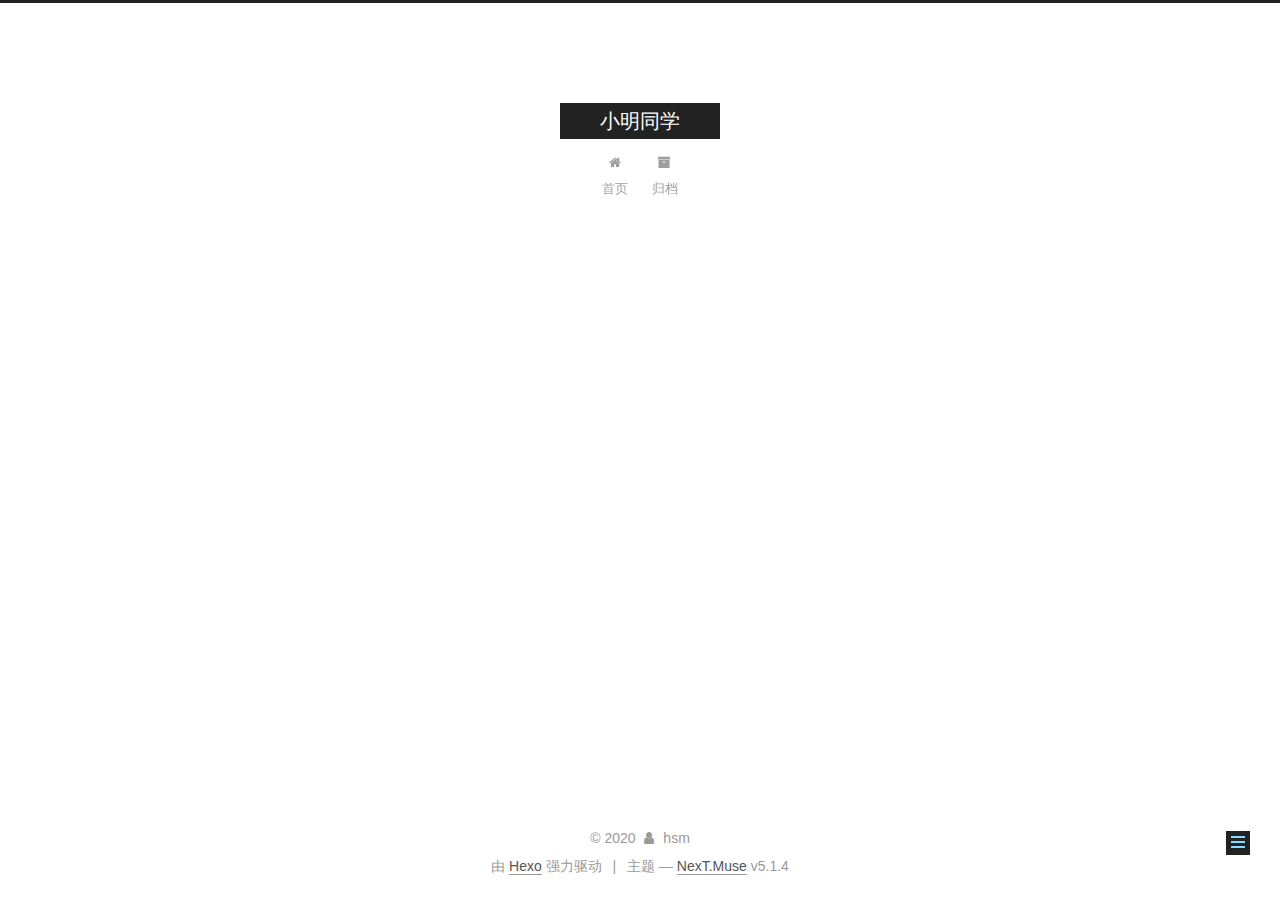
<file: 2020/04/13/FirstNight/index.html>
<!DOCTYPE html>



  


<html class="theme-next muse use-motion" lang="zh-Hans">
<head>
  <meta charset="UTF-8"/>
<meta http-equiv="X-UA-Compatible" content="IE=edge" />
<meta name="viewport" content="width=device-width, initial-scale=1, maximum-scale=1"/>
<meta name="theme-color" content="#222">









<meta http-equiv="Cache-Control" content="no-transform" />
<meta http-equiv="Cache-Control" content="no-siteapp" />
















  
  
  <link href="/lib/fancybox/source/jquery.fancybox.css?v=2.1.5" rel="stylesheet" type="text/css" />







<link href="/lib/font-awesome/css/font-awesome.min.css?v=4.6.2" rel="stylesheet" type="text/css" />

<link href="/css/main.css?v=5.1.4" rel="stylesheet" type="text/css" />


  <link rel="apple-touch-icon" sizes="180x180" href="/images/apple-touch-icon-next.png?v=5.1.4">


  <link rel="icon" type="image/png" sizes="32x32" href="/images/favicon-32x32-next.png?v=5.1.4">


  <link rel="icon" type="image/png" sizes="16x16" href="/images/favicon-16x16-next.png?v=5.1.4">


  <link rel="mask-icon" href="/images/logo.svg?v=5.1.4" color="#222">





  <meta name="keywords" content="Hexo, NexT" />










<meta name="description" content="title: First Night 我有一头小毛驴，可是我从来都不骑。">
<meta property="og:type" content="article">
<meta property="og:title" content="FirstNight">
<meta property="og:url" content="http://yoursite.com/2020/04/13/FirstNight/index.html">
<meta property="og:site_name" content="小明同学">
<meta property="og:description" content="title: First Night 我有一头小毛驴，可是我从来都不骑。">
<meta property="article:published_time" content="2020-04-13T14:42:17.893Z">
<meta property="article:modified_time" content="2020-04-13T14:42:46.782Z">
<meta property="article:author" content="hsm">
<meta name="twitter:card" content="summary">



<script type="text/javascript" id="hexo.configurations">
  var NexT = window.NexT || {};
  var CONFIG = {
    root: '/',
    scheme: 'Muse',
    version: '5.1.4',
    sidebar: {"position":"left","display":"post","offset":12,"b2t":false,"scrollpercent":false,"onmobile":false},
    fancybox: true,
    tabs: true,
    motion: {"enable":true,"async":false,"transition":{"post_block":"fadeIn","post_header":"slideDownIn","post_body":"slideDownIn","coll_header":"slideLeftIn","sidebar":"slideUpIn"}},
    duoshuo: {
      userId: '0',
      author: '博主'
    },
    algolia: {
      applicationID: '',
      apiKey: '',
      indexName: '',
      hits: {"per_page":10},
      labels: {"input_placeholder":"Search for Posts","hits_empty":"We didn't find any results for the search: ${query}","hits_stats":"${hits} results found in ${time} ms"}
    }
  };
</script>



  <link rel="canonical" href="http://yoursite.com/2020/04/13/FirstNight/"/>





  <title>FirstNight | 小明同学</title>
  








<meta name="generator" content="Hexo 4.2.0"></head>

<body itemscope itemtype="http://schema.org/WebPage" lang="zh-Hans">

  
  
    
  

  <div class="container sidebar-position-left page-post-detail">
    <div class="headband"></div>

    <header id="header" class="header" itemscope itemtype="http://schema.org/WPHeader">
      <div class="header-inner"><div class="site-brand-wrapper">
  <div class="site-meta ">
    

    <div class="custom-logo-site-title">
      <a href="/"  class="brand" rel="start">
        <span class="logo-line-before"><i></i></span>
        <span class="site-title">小明同学</span>
        <span class="logo-line-after"><i></i></span>
      </a>
    </div>
      
        <p class="site-subtitle"></p>
      
  </div>

  <div class="site-nav-toggle">
    <button>
      <span class="btn-bar"></span>
      <span class="btn-bar"></span>
      <span class="btn-bar"></span>
    </button>
  </div>
</div>

<nav class="site-nav">
  

  
    <ul id="menu" class="menu">
      
        
        <li class="menu-item menu-item-home">
          <a href="/%20" rel="section">
            
              <i class="menu-item-icon fa fa-fw fa-home"></i> <br />
            
            首页
          </a>
        </li>
      
        
        <li class="menu-item menu-item-archives">
          <a href="/archives/%20" rel="section">
            
              <i class="menu-item-icon fa fa-fw fa-archive"></i> <br />
            
            归档
          </a>
        </li>
      

      
    </ul>
  

  
</nav>



 </div>
    </header>

    <main id="main" class="main">
      <div class="main-inner">
        <div class="content-wrap">
          <div id="content" class="content">
            

  <div id="posts" class="posts-expand">
    

  

  
  
  

  <article class="post post-type-normal" itemscope itemtype="http://schema.org/Article">
  
  
  
  <div class="post-block">
    <link itemprop="mainEntityOfPage" href="http://yoursite.com/2020/04/13/FirstNight/">

    <span hidden itemprop="author" itemscope itemtype="http://schema.org/Person">
      <meta itemprop="name" content="hsm">
      <meta itemprop="description" content="">
      <meta itemprop="image" content="/images/avatar.gif">
    </span>

    <span hidden itemprop="publisher" itemscope itemtype="http://schema.org/Organization">
      <meta itemprop="name" content="小明同学">
    </span>

    
      <header class="post-header">

        
        
          <h1 class="post-title" itemprop="name headline">FirstNight</h1>
        

        <div class="post-meta">
          <span class="post-time">
            
              <span class="post-meta-item-icon">
                <i class="fa fa-calendar-o"></i>
              </span>
              
                <span class="post-meta-item-text">发表于</span>
              
              <time title="创建于" itemprop="dateCreated datePublished" datetime="2020-04-13T22:42:17+08:00">
                2020-04-13
              </time>
            

            

            
          </span>

          

          
            
          

          
          

          

          

          

        </div>
      </header>
    

    
    
    
    <div class="post-body" itemprop="articleBody">

      
      

      
        <hr>
<h2 id="title-First-Night"><a href="#title-First-Night" class="headerlink" title=" title: First Night"></a> title: First Night</h2><blockquote>
<p>我有一头<strong>小毛驴</strong>，可是我从来都不骑。</p>
</blockquote>

      
    </div>
    
    
    

    

    

    

    <footer class="post-footer">
      

      
      
      

      
        <div class="post-nav">
          <div class="post-nav-next post-nav-item">
            
              <a href="/2020/04/13/hello-world/" rel="next" title="Hello World">
                <i class="fa fa-chevron-left"></i> Hello World
              </a>
            
          </div>

          <span class="post-nav-divider"></span>

          <div class="post-nav-prev post-nav-item">
            
          </div>
        </div>
      

      
      
    </footer>
  </div>
  
  
  
  </article>



    <div class="post-spread">
      
    </div>
  </div>


          </div>
          


          

  



        </div>
        
          
  
  <div class="sidebar-toggle">
    <div class="sidebar-toggle-line-wrap">
      <span class="sidebar-toggle-line sidebar-toggle-line-first"></span>
      <span class="sidebar-toggle-line sidebar-toggle-line-middle"></span>
      <span class="sidebar-toggle-line sidebar-toggle-line-last"></span>
    </div>
  </div>

  <aside id="sidebar" class="sidebar">
    
    <div class="sidebar-inner">

      

      
        <ul class="sidebar-nav motion-element">
          <li class="sidebar-nav-toc sidebar-nav-active" data-target="post-toc-wrap">
            文章目录
          </li>
          <li class="sidebar-nav-overview" data-target="site-overview-wrap">
            站点概览
          </li>
        </ul>
      

      <section class="site-overview-wrap sidebar-panel">
        <div class="site-overview">
          <div class="site-author motion-element" itemprop="author" itemscope itemtype="http://schema.org/Person">
            
              <p class="site-author-name" itemprop="name">hsm</p>
              <p class="site-description motion-element" itemprop="description"></p>
          </div>

          <nav class="site-state motion-element">

            
              <div class="site-state-item site-state-posts">
              
                <a href="/archives/%20%7C%7C%20archive">
              
                  <span class="site-state-item-count">2</span>
                  <span class="site-state-item-name">日志</span>
                </a>
              </div>
            

            

            

          </nav>

          

          

          
          

          
          

          

        </div>
      </section>

      
      <!--noindex-->
        <section class="post-toc-wrap motion-element sidebar-panel sidebar-panel-active">
          <div class="post-toc">

            
              
            

            
              <div class="post-toc-content"><ol class="nav"><li class="nav-item nav-level-2"><a class="nav-link" href="#title-First-Night"><span class="nav-number">1.</span> <span class="nav-text"> title: First Night</span></a></li></ol></div>
            

          </div>
        </section>
      <!--/noindex-->
      

      

    </div>
  </aside>


        
      </div>
    </main>

    <footer id="footer" class="footer">
      <div class="footer-inner">
        <div class="copyright">&copy; <span itemprop="copyrightYear">2020</span>
  <span class="with-love">
    <i class="fa fa-user"></i>
  </span>
  <span class="author" itemprop="copyrightHolder">hsm</span>

  
</div>


  <div class="powered-by">由 <a class="theme-link" target="_blank" href="https://hexo.io">Hexo</a> 强力驱动</div>



  <span class="post-meta-divider">|</span>



  <div class="theme-info">主题 &mdash; <a class="theme-link" target="_blank" href="https://github.com/iissnan/hexo-theme-next">NexT.Muse</a> v5.1.4</div>




        







        
      </div>
    </footer>

    
      <div class="back-to-top">
        <i class="fa fa-arrow-up"></i>
        
      </div>
    

    

  </div>

  

<script type="text/javascript">
  if (Object.prototype.toString.call(window.Promise) !== '[object Function]') {
    window.Promise = null;
  }
</script>









  












  
  
    <script type="text/javascript" src="/lib/jquery/index.js?v=2.1.3"></script>
  

  
  
    <script type="text/javascript" src="/lib/fastclick/lib/fastclick.min.js?v=1.0.6"></script>
  

  
  
    <script type="text/javascript" src="/lib/jquery_lazyload/jquery.lazyload.js?v=1.9.7"></script>
  

  
  
    <script type="text/javascript" src="/lib/velocity/velocity.min.js?v=1.2.1"></script>
  

  
  
    <script type="text/javascript" src="/lib/velocity/velocity.ui.min.js?v=1.2.1"></script>
  

  
  
    <script type="text/javascript" src="/lib/fancybox/source/jquery.fancybox.pack.js?v=2.1.5"></script>
  


  


  <script type="text/javascript" src="/js/src/utils.js?v=5.1.4"></script>

  <script type="text/javascript" src="/js/src/motion.js?v=5.1.4"></script>



  
  

  
  <script type="text/javascript" src="/js/src/scrollspy.js?v=5.1.4"></script>
<script type="text/javascript" src="/js/src/post-details.js?v=5.1.4"></script>



  


  <script type="text/javascript" src="/js/src/bootstrap.js?v=5.1.4"></script>



  


  




	





  





  












  





  

  

  

  
  

  

  

  

</body>
</html>
</file>
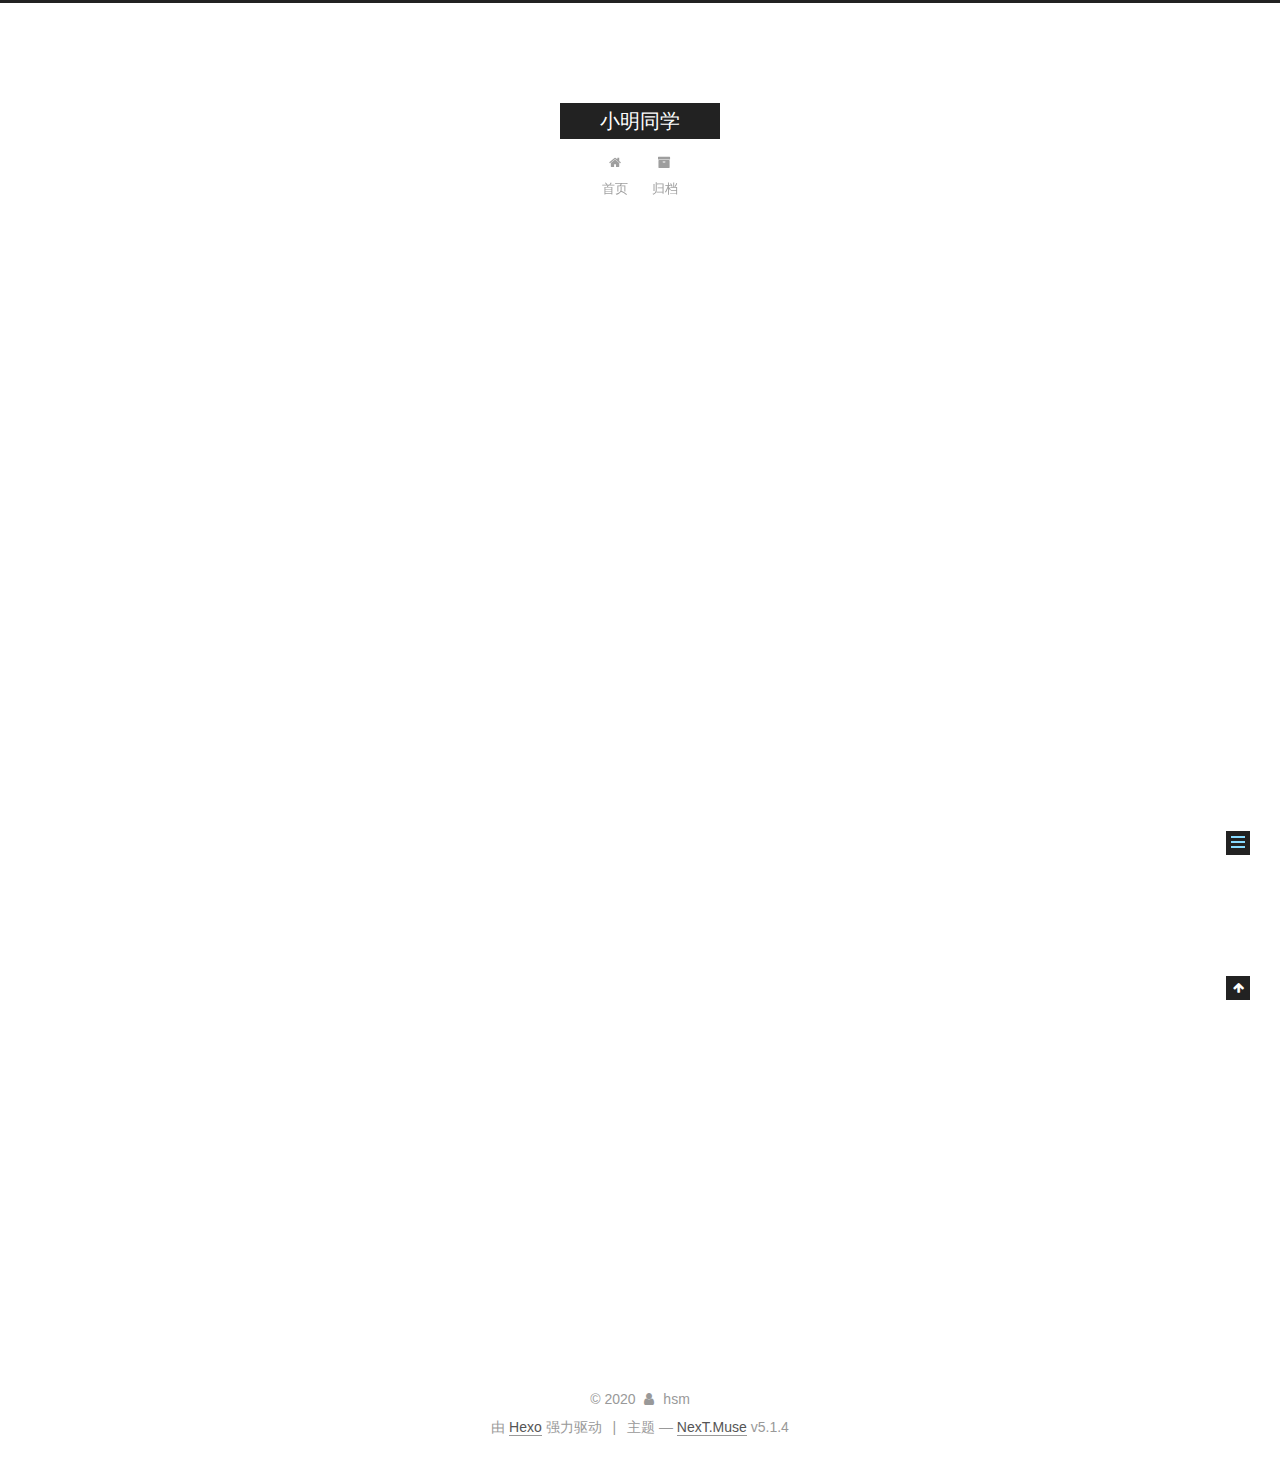
<file: 2020/04/13/hello-world/index.html>
<!DOCTYPE html>



  


<html class="theme-next muse use-motion" lang="zh-Hans">
<head>
  <meta charset="UTF-8"/>
<meta http-equiv="X-UA-Compatible" content="IE=edge" />
<meta name="viewport" content="width=device-width, initial-scale=1, maximum-scale=1"/>
<meta name="theme-color" content="#222">









<meta http-equiv="Cache-Control" content="no-transform" />
<meta http-equiv="Cache-Control" content="no-siteapp" />
















  
  
  <link href="/lib/fancybox/source/jquery.fancybox.css?v=2.1.5" rel="stylesheet" type="text/css" />







<link href="/lib/font-awesome/css/font-awesome.min.css?v=4.6.2" rel="stylesheet" type="text/css" />

<link href="/css/main.css?v=5.1.4" rel="stylesheet" type="text/css" />


  <link rel="apple-touch-icon" sizes="180x180" href="/images/apple-touch-icon-next.png?v=5.1.4">


  <link rel="icon" type="image/png" sizes="32x32" href="/images/favicon-32x32-next.png?v=5.1.4">


  <link rel="icon" type="image/png" sizes="16x16" href="/images/favicon-16x16-next.png?v=5.1.4">


  <link rel="mask-icon" href="/images/logo.svg?v=5.1.4" color="#222">





  <meta name="keywords" content="Hexo, NexT" />










<meta name="description" content="Welcome to Hexo! This is your very first post. Check documentation for more info. If you get any problems when using Hexo, you can find the answer in troubleshooting or you can ask me on GitHub. Quick">
<meta property="og:type" content="article">
<meta property="og:title" content="Hello World">
<meta property="og:url" content="http://yoursite.com/2020/04/13/hello-world/index.html">
<meta property="og:site_name" content="小明同学">
<meta property="og:description" content="Welcome to Hexo! This is your very first post. Check documentation for more info. If you get any problems when using Hexo, you can find the answer in troubleshooting or you can ask me on GitHub. Quick">
<meta property="article:published_time" content="2020-04-13T14:07:12.369Z">
<meta property="article:modified_time" content="2020-04-13T14:07:12.369Z">
<meta property="article:author" content="hsm">
<meta name="twitter:card" content="summary">



<script type="text/javascript" id="hexo.configurations">
  var NexT = window.NexT || {};
  var CONFIG = {
    root: '/',
    scheme: 'Muse',
    version: '5.1.4',
    sidebar: {"position":"left","display":"post","offset":12,"b2t":false,"scrollpercent":false,"onmobile":false},
    fancybox: true,
    tabs: true,
    motion: {"enable":true,"async":false,"transition":{"post_block":"fadeIn","post_header":"slideDownIn","post_body":"slideDownIn","coll_header":"slideLeftIn","sidebar":"slideUpIn"}},
    duoshuo: {
      userId: '0',
      author: '博主'
    },
    algolia: {
      applicationID: '',
      apiKey: '',
      indexName: '',
      hits: {"per_page":10},
      labels: {"input_placeholder":"Search for Posts","hits_empty":"We didn't find any results for the search: ${query}","hits_stats":"${hits} results found in ${time} ms"}
    }
  };
</script>



  <link rel="canonical" href="http://yoursite.com/2020/04/13/hello-world/"/>





  <title>Hello World | 小明同学</title>
  








<meta name="generator" content="Hexo 4.2.0"></head>

<body itemscope itemtype="http://schema.org/WebPage" lang="zh-Hans">

  
  
    
  

  <div class="container sidebar-position-left page-post-detail">
    <div class="headband"></div>

    <header id="header" class="header" itemscope itemtype="http://schema.org/WPHeader">
      <div class="header-inner"><div class="site-brand-wrapper">
  <div class="site-meta ">
    

    <div class="custom-logo-site-title">
      <a href="/"  class="brand" rel="start">
        <span class="logo-line-before"><i></i></span>
        <span class="site-title">小明同学</span>
        <span class="logo-line-after"><i></i></span>
      </a>
    </div>
      
        <p class="site-subtitle"></p>
      
  </div>

  <div class="site-nav-toggle">
    <button>
      <span class="btn-bar"></span>
      <span class="btn-bar"></span>
      <span class="btn-bar"></span>
    </button>
  </div>
</div>

<nav class="site-nav">
  

  
    <ul id="menu" class="menu">
      
        
        <li class="menu-item menu-item-home">
          <a href="/%20" rel="section">
            
              <i class="menu-item-icon fa fa-fw fa-home"></i> <br />
            
            首页
          </a>
        </li>
      
        
        <li class="menu-item menu-item-archives">
          <a href="/archives/%20" rel="section">
            
              <i class="menu-item-icon fa fa-fw fa-archive"></i> <br />
            
            归档
          </a>
        </li>
      

      
    </ul>
  

  
</nav>



 </div>
    </header>

    <main id="main" class="main">
      <div class="main-inner">
        <div class="content-wrap">
          <div id="content" class="content">
            

  <div id="posts" class="posts-expand">
    

  

  
  
  

  <article class="post post-type-normal" itemscope itemtype="http://schema.org/Article">
  
  
  
  <div class="post-block">
    <link itemprop="mainEntityOfPage" href="http://yoursite.com/2020/04/13/hello-world/">

    <span hidden itemprop="author" itemscope itemtype="http://schema.org/Person">
      <meta itemprop="name" content="hsm">
      <meta itemprop="description" content="">
      <meta itemprop="image" content="/images/avatar.gif">
    </span>

    <span hidden itemprop="publisher" itemscope itemtype="http://schema.org/Organization">
      <meta itemprop="name" content="小明同学">
    </span>

    
      <header class="post-header">

        
        
          <h1 class="post-title" itemprop="name headline">Hello World</h1>
        

        <div class="post-meta">
          <span class="post-time">
            
              <span class="post-meta-item-icon">
                <i class="fa fa-calendar-o"></i>
              </span>
              
                <span class="post-meta-item-text">发表于</span>
              
              <time title="创建于" itemprop="dateCreated datePublished" datetime="2020-04-13T22:07:12+08:00">
                2020-04-13
              </time>
            

            

            
          </span>

          

          
            
          

          
          

          

          

          

        </div>
      </header>
    

    
    
    
    <div class="post-body" itemprop="articleBody">

      
      

      
        <p>Welcome to <a href="https://hexo.io/" target="_blank" rel="noopener">Hexo</a>! This is your very first post. Check <a href="https://hexo.io/docs/" target="_blank" rel="noopener">documentation</a> for more info. If you get any problems when using Hexo, you can find the answer in <a href="https://hexo.io/docs/troubleshooting.html" target="_blank" rel="noopener">troubleshooting</a> or you can ask me on <a href="https://github.com/hexojs/hexo/issues" target="_blank" rel="noopener">GitHub</a>.</p>
<h2 id="Quick-Start"><a href="#Quick-Start" class="headerlink" title="Quick Start"></a>Quick Start</h2><h3 id="Create-a-new-post"><a href="#Create-a-new-post" class="headerlink" title="Create a new post"></a>Create a new post</h3><figure class="highlight bash"><table><tr><td class="gutter"><pre><span class="line">1</span><br></pre></td><td class="code"><pre><span class="line">$ hexo new <span class="string">"My New Post"</span></span><br></pre></td></tr></table></figure>

<p>More info: <a href="https://hexo.io/docs/writing.html" target="_blank" rel="noopener">Writing</a></p>
<h3 id="Run-server"><a href="#Run-server" class="headerlink" title="Run server"></a>Run server</h3><figure class="highlight bash"><table><tr><td class="gutter"><pre><span class="line">1</span><br></pre></td><td class="code"><pre><span class="line">$ hexo server</span><br></pre></td></tr></table></figure>

<p>More info: <a href="https://hexo.io/docs/server.html" target="_blank" rel="noopener">Server</a></p>
<h3 id="Generate-static-files"><a href="#Generate-static-files" class="headerlink" title="Generate static files"></a>Generate static files</h3><figure class="highlight bash"><table><tr><td class="gutter"><pre><span class="line">1</span><br></pre></td><td class="code"><pre><span class="line">$ hexo generate</span><br></pre></td></tr></table></figure>

<p>More info: <a href="https://hexo.io/docs/generating.html" target="_blank" rel="noopener">Generating</a></p>
<h3 id="Deploy-to-remote-sites"><a href="#Deploy-to-remote-sites" class="headerlink" title="Deploy to remote sites"></a>Deploy to remote sites</h3><figure class="highlight bash"><table><tr><td class="gutter"><pre><span class="line">1</span><br></pre></td><td class="code"><pre><span class="line">$ hexo deploy</span><br></pre></td></tr></table></figure>

<p>More info: <a href="https://hexo.io/docs/one-command-deployment.html" target="_blank" rel="noopener">Deployment</a></p>

      
    </div>
    
    
    

    

    

    

    <footer class="post-footer">
      

      
      
      

      
        <div class="post-nav">
          <div class="post-nav-next post-nav-item">
            
          </div>

          <span class="post-nav-divider"></span>

          <div class="post-nav-prev post-nav-item">
            
              <a href="/2020/04/13/FirstNight/" rel="prev" title="FirstNight">
                FirstNight <i class="fa fa-chevron-right"></i>
              </a>
            
          </div>
        </div>
      

      
      
    </footer>
  </div>
  
  
  
  </article>



    <div class="post-spread">
      
    </div>
  </div>


          </div>
          


          

  



        </div>
        
          
  
  <div class="sidebar-toggle">
    <div class="sidebar-toggle-line-wrap">
      <span class="sidebar-toggle-line sidebar-toggle-line-first"></span>
      <span class="sidebar-toggle-line sidebar-toggle-line-middle"></span>
      <span class="sidebar-toggle-line sidebar-toggle-line-last"></span>
    </div>
  </div>

  <aside id="sidebar" class="sidebar">
    
    <div class="sidebar-inner">

      

      
        <ul class="sidebar-nav motion-element">
          <li class="sidebar-nav-toc sidebar-nav-active" data-target="post-toc-wrap">
            文章目录
          </li>
          <li class="sidebar-nav-overview" data-target="site-overview-wrap">
            站点概览
          </li>
        </ul>
      

      <section class="site-overview-wrap sidebar-panel">
        <div class="site-overview">
          <div class="site-author motion-element" itemprop="author" itemscope itemtype="http://schema.org/Person">
            
              <p class="site-author-name" itemprop="name">hsm</p>
              <p class="site-description motion-element" itemprop="description"></p>
          </div>

          <nav class="site-state motion-element">

            
              <div class="site-state-item site-state-posts">
              
                <a href="/archives/%20%7C%7C%20archive">
              
                  <span class="site-state-item-count">2</span>
                  <span class="site-state-item-name">日志</span>
                </a>
              </div>
            

            

            

          </nav>

          

          

          
          

          
          

          

        </div>
      </section>

      
      <!--noindex-->
        <section class="post-toc-wrap motion-element sidebar-panel sidebar-panel-active">
          <div class="post-toc">

            
              
            

            
              <div class="post-toc-content"><ol class="nav"><li class="nav-item nav-level-2"><a class="nav-link" href="#Quick-Start"><span class="nav-number">1.</span> <span class="nav-text">Quick Start</span></a><ol class="nav-child"><li class="nav-item nav-level-3"><a class="nav-link" href="#Create-a-new-post"><span class="nav-number">1.1.</span> <span class="nav-text">Create a new post</span></a></li><li class="nav-item nav-level-3"><a class="nav-link" href="#Run-server"><span class="nav-number">1.2.</span> <span class="nav-text">Run server</span></a></li><li class="nav-item nav-level-3"><a class="nav-link" href="#Generate-static-files"><span class="nav-number">1.3.</span> <span class="nav-text">Generate static files</span></a></li><li class="nav-item nav-level-3"><a class="nav-link" href="#Deploy-to-remote-sites"><span class="nav-number">1.4.</span> <span class="nav-text">Deploy to remote sites</span></a></li></ol></li></ol></div>
            

          </div>
        </section>
      <!--/noindex-->
      

      

    </div>
  </aside>


        
      </div>
    </main>

    <footer id="footer" class="footer">
      <div class="footer-inner">
        <div class="copyright">&copy; <span itemprop="copyrightYear">2020</span>
  <span class="with-love">
    <i class="fa fa-user"></i>
  </span>
  <span class="author" itemprop="copyrightHolder">hsm</span>

  
</div>


  <div class="powered-by">由 <a class="theme-link" target="_blank" href="https://hexo.io">Hexo</a> 强力驱动</div>



  <span class="post-meta-divider">|</span>



  <div class="theme-info">主题 &mdash; <a class="theme-link" target="_blank" href="https://github.com/iissnan/hexo-theme-next">NexT.Muse</a> v5.1.4</div>




        







        
      </div>
    </footer>

    
      <div class="back-to-top">
        <i class="fa fa-arrow-up"></i>
        
      </div>
    

    

  </div>

  

<script type="text/javascript">
  if (Object.prototype.toString.call(window.Promise) !== '[object Function]') {
    window.Promise = null;
  }
</script>









  












  
  
    <script type="text/javascript" src="/lib/jquery/index.js?v=2.1.3"></script>
  

  
  
    <script type="text/javascript" src="/lib/fastclick/lib/fastclick.min.js?v=1.0.6"></script>
  

  
  
    <script type="text/javascript" src="/lib/jquery_lazyload/jquery.lazyload.js?v=1.9.7"></script>
  

  
  
    <script type="text/javascript" src="/lib/velocity/velocity.min.js?v=1.2.1"></script>
  

  
  
    <script type="text/javascript" src="/lib/velocity/velocity.ui.min.js?v=1.2.1"></script>
  

  
  
    <script type="text/javascript" src="/lib/fancybox/source/jquery.fancybox.pack.js?v=2.1.5"></script>
  


  


  <script type="text/javascript" src="/js/src/utils.js?v=5.1.4"></script>

  <script type="text/javascript" src="/js/src/motion.js?v=5.1.4"></script>



  
  

  
  <script type="text/javascript" src="/js/src/scrollspy.js?v=5.1.4"></script>
<script type="text/javascript" src="/js/src/post-details.js?v=5.1.4"></script>



  


  <script type="text/javascript" src="/js/src/bootstrap.js?v=5.1.4"></script>



  


  




	





  





  












  





  

  

  

  
  

  

  

  

</body>
</html>
</file>
<file: css/main.css>
/* normalize.css v3.0.2 | MIT License | git.io/normalize */
html {
  font-family: sans-serif; /* 1 */
  -ms-text-size-adjust: 100%; /* 2 */
  -webkit-text-size-adjust: 100%; /* 2 */
}
body {
  margin: 0;
}
article,
aside,
details,
figcaption,
figure,
footer,
header,
hgroup,
main,
menu,
nav,
section,
summary {
  display: block;
}
audio,
canvas,
progress,
video {
  display: inline-block; /* 1 */
  vertical-align: baseline; /* 2 */
}
audio:not([controls]) {
  display: none;
  height: 0;
}
[hidden],
template {
  display: none;
}
a {
  background-color: transparent;
}
a:active,
a:hover {
  outline: 0;
}
abbr[title] {
  border-bottom: 1px dotted;
}
b,
strong {
  font-weight: bold;
}
dfn {
  font-style: italic;
}
h1 {
  font-size: 2em;
  margin: 0.67em 0;
}
mark {
  background: #ff0;
  color: #000;
}
small {
  font-size: 80%;
}
sub,
sup {
  font-size: 75%;
  line-height: 0;
  position: relative;
  vertical-align: baseline;
}
sup {
  top: -0.5em;
}
sub {
  bottom: -0.25em;
}
img {
  border: 0;
}
svg:not(:root) {
  overflow: hidden;
}
figure {
  margin: 1em 40px;
}
hr {
  -moz-box-sizing: content-box;
  box-sizing: content-box;
  height: 0;
}
pre {
  overflow: auto;
}
code,
kbd,
pre,
samp {
  font-family: monospace, monospace;
  font-size: 1em;
}
button,
input,
optgroup,
select,
textarea {
  color: inherit; /* 1 */
  font: inherit; /* 2 */
  margin: 0; /* 3 */
}
button {
  overflow: visible;
}
button,
select {
  text-transform: none;
}
button,
html input[type="button"],
input[type="reset"],
input[type="submit"] {
  -webkit-appearance: button; /* 2 */
  cursor: pointer; /* 3 */
}
button[disabled],
html input[disabled] {
  cursor: default;
}
button::-moz-focus-inner,
input::-moz-focus-inner {
  border: 0;
  padding: 0;
}
input {
  line-height: normal;
}
input[type="checkbox"],
input[type="radio"] {
  box-sizing: border-box; /* 1 */
  padding: 0; /* 2 */
}
input[type="number"]::-webkit-inner-spin-button,
input[type="number"]::-webkit-outer-spin-button {
  height: auto;
}
input[type="search"] {
  -webkit-appearance: textfield; /* 1 */
  -moz-box-sizing: content-box;
  -webkit-box-sizing: content-box; /* 2 */
  box-sizing: content-box;
}
input[type="search"]::-webkit-search-cancel-button,
input[type="search"]::-webkit-search-decoration {
  -webkit-appearance: none;
}
fieldset {
  border: 1px solid #c0c0c0;
  margin: 0 2px;
  padding: 0.35em 0.625em 0.75em;
}
legend {
  border: 0; /* 1 */
  padding: 0; /* 2 */
}
textarea {
  overflow: auto;
}
optgroup {
  font-weight: bold;
}
table {
  border-collapse: collapse;
  border-spacing: 0;
}
td,
th {
  padding: 0;
}
::selection {
  background: #262a30;
  color: #fff;
}
body {
  position: relative;
  font-family: 'Lato', "PingFang SC", "Microsoft YaHei", sans-serif;
  font-size: 14px;
  line-height: 2;
  color: #555;
  background: #fff;
}
@media (max-width: 767px) {
  body {
    padding-right: 0 !important;
  }
}
@media (min-width: 768px) and (max-width: 991px) {
  body {
    padding-right: 0 !important;
  }
}
@media (min-width: 1600px) {
  body {
    font-size: 16px;
  }
}
h1,
h2,
h3,
h4,
h5,
h6 {
  margin: 0;
  padding: 0;
  font-weight: bold;
  line-height: 1.5;
  font-family: 'Lato', "PingFang SC", "Microsoft YaHei", sans-serif;
}
h2,
h3,
h4,
h5,
h6 {
  margin: 20px 0 15px;
}
h1 {
  font-size: 22px;
}
@media (max-width: 767px) {
  h1 {
    font-size: 18px;
  }
}
h2 {
  font-size: 20px;
}
@media (max-width: 767px) {
  h2 {
    font-size: 16px;
  }
}
h3 {
  font-size: 18px;
}
@media (max-width: 767px) {
  h3 {
    font-size: 14px;
  }
}
h4 {
  font-size: 16px;
}
@media (max-width: 767px) {
  h4 {
    font-size: 12px;
  }
}
h5 {
  font-size: 14px;
}
@media (max-width: 767px) {
  h5 {
    font-size: 10px;
  }
}
h6 {
  font-size: 12px;
}
@media (max-width: 767px) {
  h6 {
    font-size: 8px;
  }
}
p {
  margin: 0 0 20px 0;
}
a {
  color: #555;
  text-decoration: none;
  outline: none;
  border-bottom: 1px solid #999;
  word-wrap: break-word;
}
a:hover {
  color: #222;
  border-bottom-color: #222;
}
blockquote {
  margin: 0;
  padding: 0;
}
img {
  display: block;
  margin: auto;
  max-width: 100%;
  height: auto;
}
hr {
  margin: 40px 0;
  height: 3px;
  border: none;
  background-color: #ddd;
  background-image: repeating-linear-gradient(-45deg, #fff, #fff 4px, transparent 4px, transparent 8px);
}
blockquote {
  padding: 0 15px;
  color: #666;
  border-left: 4px solid #ddd;
}
blockquote cite::before {
  content: "-";
  padding: 0 5px;
}
dt {
  font-weight: 700;
}
dd {
  margin: 0;
  padding: 0;
}
kbd {
  border: 1px solid #ccc;
  border-radius: 0.2em;
  box-shadow: 0.1em 0.1em 0.2em rgba(0,0,0,0.1);
  background-color: #f9f9f9;
  font-family: inherit;
  background-image: -webkit-linear-gradient(top, #eee, #fff, #eee);
  padding: 0.1em 0.3em;
  white-space: nowrap;
}
.text-left {
  text-align: left;
}
.text-center {
  text-align: center;
}
.text-right {
  text-align: right;
}
.text-justify {
  text-align: justify;
}
.text-nowrap {
  white-space: nowrap;
}
.text-lowercase {
  text-transform: lowercase;
}
.text-uppercase {
  text-transform: uppercase;
}
.text-capitalize {
  text-transform: capitalize;
}
.center-block {
  display: block;
  margin-left: auto;
  margin-right: auto;
}
.clearfix:before,
.clearfix:after {
  content: " ";
  display: table;
}
.clearfix:after {
  clear: both;
}
.pullquote {
  width: 45%;
}
.pullquote.left {
  float: left;
  margin-left: 5px;
  margin-right: 10px;
}
.pullquote.right {
  float: right;
  margin-left: 10px;
  margin-right: 5px;
}
.affix.affix.affix {
  position: fixed;
}
.translation {
  margin-top: -20px;
  font-size: 14px;
  color: #999;
}
.scrollbar-measure {
  width: 100px;
  height: 100px;
  overflow: scroll;
  position: absolute;
  top: -9999px;
}
.use-motion .motion-element {
  opacity: 0;
}
table {
  margin: 20px 0;
  width: 100%;
  border-collapse: collapse;
  border-spacing: 0;
  border: 1px solid #ddd;
  font-size: 14px;
  table-layout: fixed;
  word-wrap: break-all;
}
table>tbody>tr:nth-of-type(odd) {
  background-color: #f9f9f9;
}
table>tbody>tr:hover {
  background-color: #f5f5f5;
}
caption,
th,
td {
  padding: 8px;
  text-align: left;
  vertical-align: middle;
  font-weight: normal;
}
th,
td {
  border-bottom: 3px solid #ddd;
  border-right: 1px solid #eee;
}
th {
  padding-bottom: 10px;
  font-weight: 700;
}
td {
  border-bottom-width: 1px;
}
html,
body {
  height: 100%;
}
.container {
  position: relative;
  min-height: 100%;
}
.header-inner {
  margin: 0 auto;
  padding: 100px 0 70px;
  width: 700px;
}
@media (min-width: 1600px) {
  .container .header-inner {
    width: 900px;
  }
}
.main {
  padding-bottom: 150px;
}
.main-inner {
  margin: 0 auto;
  width: 700px;
}
@media (min-width: 1600px) {
  .container .main-inner {
    width: 900px;
  }
}
.footer {
  position: absolute;
  left: 0;
  bottom: 0;
  width: 100%;
  min-height: 50px;
}
.footer-inner {
  box-sizing: border-box;
  margin: 20px auto;
  width: 700px;
}
@media (min-width: 1600px) {
  .container .footer-inner {
    width: 900px;
  }
}
pre,
.highlight {
  overflow: auto;
  margin: 20px 0;
  padding: 0;
  font-size: 13px;
  color: #4d4d4c;
  background: #f7f7f7;
  line-height: 1.6;
}
pre,
code {
  font-family: consolas, Menlo, "PingFang SC", "Microsoft YaHei", monospace;
}
code {
  padding: 2px 4px;
  word-wrap: break-word;
  color: #555;
  background: #eee;
  border-radius: 3px;
  font-size: 13px;
}
pre {
  padding: 10px;
}
pre code {
  padding: 0;
  color: #4d4d4c;
  background: none;
  text-shadow: none;
}
.highlight {
  border-radius: 1px;
}
.highlight pre {
  border: none;
  margin: 0;
  padding: 10px 0;
}
.highlight table {
  margin: 0;
  width: auto;
  border: none;
}
.highlight td {
  border: none;
  padding: 0;
}
.highlight figcaption {
  font-size: 1em;
  color: #4d4d4c;
  line-height: 1em;
  margin-bottom: 1em;
}
.highlight figcaption:before,
.highlight figcaption:after {
  content: " ";
  display: table;
}
.highlight figcaption:after {
  clear: both;
}
.highlight figcaption a {
  float: right;
  color: #4d4d4c;
}
.highlight figcaption a:hover {
  border-bottom-color: #4d4d4c;
}
.highlight .gutter pre {
  padding-left: 10px;
  padding-right: 10px;
  color: #869194;
  text-align: right;
  background-color: #eff2f3;
}
.highlight .code pre {
  width: 100%;
  padding-left: 10px;
  padding-right: 10px;
  background-color: #f7f7f7;
}
.highlight .line {
  height: 20px;
}
.gutter {
  -webkit-user-select: none;
  -moz-user-select: none;
  -ms-user-select: none;
  user-select: none;
}
.gist table {
  width: auto;
}
.gist table td {
  border: none;
}
pre .deletion {
  background: #fdd;
}
pre .addition {
  background: #dfd;
}
pre .meta {
  color: #8959a8;
}
pre .comment {
  color: #8e908c;
}
pre .variable,
pre .attribute,
pre .tag,
pre .regexp,
pre .ruby .constant,
pre .xml .tag .title,
pre .xml .pi,
pre .xml .doctype,
pre .html .doctype,
pre .css .id,
pre .css .class,
pre .css .pseudo {
  color: #c82829;
}
pre .number,
pre .preprocessor,
pre .built_in,
pre .literal,
pre .params,
pre .constant,
pre .command {
  color: #f5871f;
}
pre .ruby .class .title,
pre .css .rules .attribute,
pre .string,
pre .value,
pre .inheritance,
pre .header,
pre .ruby .symbol,
pre .xml .cdata,
pre .special,
pre .number,
pre .formula {
  color: #718c00;
}
pre .title,
pre .css .hexcolor {
  color: #3e999f;
}
pre .function,
pre .python .decorator,
pre .python .title,
pre .ruby .function .title,
pre .ruby .title .keyword,
pre .perl .sub,
pre .javascript .title,
pre .coffeescript .title {
  color: #4271ae;
}
pre .keyword,
pre .javascript .function {
  color: #8959a8;
}
.full-image.full-image.full-image.full-image {
  border: none;
  max-width: 100%;
  width: auto;
  margin: 20px auto 25px;
}
@media (min-width: 992px) {
  .full-image.full-image.full-image.full-image {
    max-width: none;
    width: 110%;
    margin: 25px -5%;
  }
}
.blockquote-center,
.page-home .post-type-quote blockquote,
.page-post-detail .post-type-quote blockquote {
  position: relative;
  margin: 40px 0;
  padding: 0;
  border-left: none;
  text-align: center;
}
.blockquote-center::before,
.page-home .post-type-quote blockquote::before,
.page-post-detail .post-type-quote blockquote::before,
.blockquote-center::after,
.page-home .post-type-quote blockquote::after,
.page-post-detail .post-type-quote blockquote::after {
  position: absolute;
  content: ' ';
  display: block;
  width: 100%;
  height: 24px;
  opacity: 0.2;
  background-repeat: no-repeat;
  background-position: 0 -6px;
  background-size: 22px 22px;
}
.blockquote-center::before,
.page-home .post-type-quote blockquote::before,
.page-post-detail .post-type-quote blockquote::before {
  top: -20px;
  background-image: url("../images/quote-l.svg");
  border-top: 1px solid #ccc;
}
.blockquote-center::after,
.page-home .post-type-quote blockquote::after,
.page-post-detail .post-type-quote blockquote::after {
  bottom: -20px;
  background-image: url("../images/quote-r.svg");
  border-bottom: 1px solid #ccc;
  background-position: 100% 8px;
}
.blockquote-center p,
.page-home .post-type-quote blockquote p,
.page-post-detail .post-type-quote blockquote p,
.blockquote-center div,
.page-home .post-type-quote blockquote div,
.page-post-detail .post-type-quote blockquote div {
  text-align: center;
}
.post .post-body .group-picture img {
  box-sizing: border-box;
  padding: 0 3px;
  border: none;
}
.post .group-picture-row {
  overflow: hidden;
  margin-top: 6px;
}
.post .group-picture-row:first-child {
  margin-top: 0;
}
.post .group-picture-column {
  float: left;
}
.page-post-detail .post-body .group-picture-column {
  float: none;
  margin-top: 10px;
  width: auto !important;
}
.page-post-detail .post-body .group-picture-column img {
  margin: 0 auto;
}
.page-archive .group-picture-container {
  overflow: hidden;
}
.page-archive .group-picture-row {
  float: left;
}
.page-archive .group-picture-row:first-child {
  margin-top: 6px;
}
.page-archive .group-picture-column {
  max-width: 150px;
  max-height: 150px;
}
.post-body .note {
  position: relative;
  padding: 15px;
  margin-bottom: 20px;
  border: 1px solid #eee;
  border-left-width: 5px;
  border-radius: 3px;
}
.post-body .note h2,
.post-body .note h3,
.post-body .note h4,
.post-body .note h5,
.post-body .note h6 {
  margin-top: 0;
  margin-bottom: 0;
  border-bottom: initial;
  padding-top: 0 !important;
}
.post-body .note p:first-child,
.post-body .note ul:first-child,
.post-body .note ol:first-child,
.post-body .note table:first-child,
.post-body .note pre:first-child,
.post-body .note blockquote:first-child {
  margin-top: 0;
}
.post-body .note p:last-child,
.post-body .note ul:last-child,
.post-body .note ol:last-child,
.post-body .note table:last-child,
.post-body .note pre:last-child,
.post-body .note blockquote:last-child {
  margin-bottom: 0;
}
.post-body .note.default {
  border-left-color: #777;
}
.post-body .note.default h2,
.post-body .note.default h3,
.post-body .note.default h4,
.post-body .note.default h5,
.post-body .note.default h6 {
  color: #777;
}
.post-body .note.primary {
  border-left-color: #6f42c1;
}
.post-body .note.primary h2,
.post-body .note.primary h3,
.post-body .note.primary h4,
.post-body .note.primary h5,
.post-body .note.primary h6 {
  color: #6f42c1;
}
.post-body .note.info {
  border-left-color: #428bca;
}
.post-body .note.info h2,
.post-body .note.info h3,
.post-body .note.info h4,
.post-body .note.info h5,
.post-body .note.info h6 {
  color: #428bca;
}
.post-body .note.success {
  border-left-color: #5cb85c;
}
.post-body .note.success h2,
.post-body .note.success h3,
.post-body .note.success h4,
.post-body .note.success h5,
.post-body .note.success h6 {
  color: #5cb85c;
}
.post-body .note.warning {
  border-left-color: #f0ad4e;
}
.post-body .note.warning h2,
.post-body .note.warning h3,
.post-body .note.warning h4,
.post-body .note.warning h5,
.post-body .note.warning h6 {
  color: #f0ad4e;
}
.post-body .note.danger {
  border-left-color: #d9534f;
}
.post-body .note.danger h2,
.post-body .note.danger h3,
.post-body .note.danger h4,
.post-body .note.danger h5,
.post-body .note.danger h6 {
  color: #d9534f;
}
.post-body .label {
  display: inline;
  padding: 0 2px;
  white-space: nowrap;
}
.post-body .label.default {
  background-color: #f0f0f0;
}
.post-body .label.primary {
  background-color: #efe6f7;
}
.post-body .label.info {
  background-color: #e5f2f8;
}
.post-body .label.success {
  background-color: #e7f4e9;
}
.post-body .label.warning {
  background-color: #fcf6e1;
}
.post-body .label.danger {
  background-color: #fae8eb;
}
.post-body .tabs {
  position: relative;
  display: block;
  margin-bottom: 20px;
  padding-top: 10px;
}
.post-body .tabs ul.nav-tabs {
  margin: 0;
  padding: 0;
  display: flex;
  margin-bottom: -1px;
}
@media (max-width: 413px) {
  .post-body .tabs ul.nav-tabs {
    display: block;
    margin-bottom: 5px;
  }
}
.post-body .tabs ul.nav-tabs li.tab {
  list-style-type: none !important;
  margin: 0 0.25em 0 0;
  border-top: 3px solid transparent;
  border-left: 1px solid transparent;
  border-right: 1px solid transparent;
}
@media (max-width: 413px) {
  .post-body .tabs ul.nav-tabs li.tab {
    margin: initial;
    border-top: 1px solid transparent;
    border-left: 3px solid transparent;
    border-right: 1px solid transparent;
    border-bottom: 1px solid transparent;
  }
}
.post-body .tabs ul.nav-tabs li.tab a {
  outline: 0;
  border-bottom: initial;
  display: block;
  line-height: 1.8em;
  padding: 0.25em 0.75em;
  transition-duration: 0.2s;
  transition-timing-function: ease-out;
  transition-delay: 0s;
}
.post-body .tabs ul.nav-tabs li.tab a i {
  width: 1.285714285714286em;
}
.post-body .tabs ul.nav-tabs li.tab.active {
  border-top: 3px solid #fc6423;
  border-left: 1px solid #ddd;
  border-right: 1px solid #ddd;
  background-color: #fff;
}
@media (max-width: 413px) {
  .post-body .tabs ul.nav-tabs li.tab.active {
    border-top: 1px solid #ddd;
    border-left: 3px solid #fc6423;
    border-right: 1px solid #ddd;
    border-bottom: 1px solid #ddd;
  }
}
.post-body .tabs ul.nav-tabs li.tab.active a {
  cursor: default;
  color: #555;
}
.post-body .tabs .tab-content {
  background-color: #fff;
}
.post-body .tabs .tab-content .tab-pane {
  border: 1px solid #ddd;
  padding: 20px 20px 0 20px;
}
.post-body .tabs .tab-content .tab-pane:not(.active) {
  display: none !important;
}
.post-body .tabs .tab-content .tab-pane.active {
  display: block !important;
}
.btn {
  display: inline-block;
  padding: 0 20px;
  font-size: 14px;
  color: #fff;
  background: #222;
  border: 2px solid #222;
  text-decoration: none;
  border-radius: 0;
  transition-property: background-color;
  transition-duration: 0.2s;
  transition-timing-function: ease-in-out;
  transition-delay: 0s;
  line-height: 2;
}
.btn:hover {
  border-color: #222;
  color: #222;
  background: #fff;
}
.btn +.btn {
  margin: 0 0 8px 8px;
}
.btn .fa-fw {
  width: 1.285714285714286em;
  text-align: left;
}
.btn-bar {
  display: block;
  width: 22px;
  height: 2px;
  background: #555;
  border-radius: 1px;
}
.btn-bar+.btn-bar {
  margin-top: 4px;
}
.pagination {
  margin: 120px 0 40px;
  text-align: center;
  border-top: 1px solid #eee;
}
.page-number-basic,
.pagination .prev,
.pagination .next,
.pagination .page-number,
.pagination .space {
  display: inline-block;
  position: relative;
  top: -1px;
  margin: 0 10px;
  padding: 0 11px;
}
@media (max-width: 767px) {
  .page-number-basic,
  .pagination .prev,
  .pagination .next,
  .pagination .page-number,
  .pagination .space {
    margin: 0 5px;
  }
}
.pagination .prev,
.pagination .next,
.pagination .page-number {
  border-bottom: 0;
  border-top: 1px solid #eee;
  transition-property: border-color;
  transition-duration: 0.2s;
  transition-timing-function: ease-in-out;
  transition-delay: 0s;
}
.pagination .prev:hover,
.pagination .next:hover,
.pagination .page-number:hover {
  border-top-color: #222;
}
.pagination .space {
  padding: 0;
  margin: 0;
}
.pagination .prev {
  margin-left: 0;
}
.pagination .next {
  margin-right: 0;
}
.pagination .page-number.current {
  color: #fff;
  background: #ccc;
  border-top-color: #ccc;
}
@media (max-width: 767px) {
  .pagination {
    border-top: none;
  }
  .pagination .prev,
  .pagination .next,
  .pagination .page-number {
    margin-bottom: 10px;
    border-top: 0;
    border-bottom: 1px solid #eee;
    padding: 0 10px;
  }
  .pagination .prev:hover,
  .pagination .next:hover,
  .pagination .page-number:hover {
    border-bottom-color: #222;
  }
}
.comments {
  margin: 60px 20px 0;
}
.tag-cloud {
  text-align: center;
}
.tag-cloud a {
  display: inline-block;
  margin: 10px;
}
.back-to-top {
  box-sizing: border-box;
  position: fixed;
  bottom: -100px;
  right: 30px;
  z-index: 1050;
  padding: 0 6px;
  width: 24px;
  background: #222;
  font-size: 12px;
  opacity: 1;
  color: #fff;
  cursor: pointer;
  text-align: center;
  -webkit-transform: translateZ(0);
  transition-property: bottom;
  transition-duration: 0.2s;
  transition-timing-function: ease-in-out;
  transition-delay: 0s;
}
@media (min-width: 768px) and (max-width: 991px) {
  .back-to-top {
    display: none !important;
  }
}
@media (max-width: 767px) {
  .back-to-top {
    display: none !important;
  }
}
.back-to-top.back-to-top-on {
  bottom: 19px;
}
.header {
  background: transparent;
}
.header-inner {
  position: relative;
}
.headband {
  height: 3px;
  background: #222;
}
.site-meta {
  margin: 0;
  text-align: center;
}
@media (max-width: 767px) {
  .site-meta {
    text-align: center;
  }
}
.brand {
  position: relative;
  display: inline-block;
  padding: 0 40px;
  color: #fff;
  background: #222;
  border-bottom: none;
}
.brand:hover {
  color: #fff;
}
.logo {
  display: inline-block;
  margin-right: 5px;
  line-height: 36px;
  vertical-align: top;
}
.site-title {
  display: inline-block;
  vertical-align: top;
  line-height: 36px;
  font-size: 20px;
  font-weight: normal;
  font-family: 'Lato', "PingFang SC", "Microsoft YaHei", sans-serif;
}
.site-subtitle {
  margin-top: 10px;
  font-size: 13px;
  color: #999;
}
.use-motion .brand {
  opacity: 0;
}
.use-motion .logo,
.use-motion .site-title,
.use-motion .site-subtitle {
  opacity: 0;
  position: relative;
  top: -10px;
}
.site-nav-toggle {
  display: none;
  position: absolute;
  top: 10px;
  left: 10px;
}
@media (max-width: 767px) {
  .site-nav-toggle {
    display: block;
  }
}
.site-nav-toggle button {
  margin-top: 2px;
  padding: 9px 10px;
  background: transparent;
  border: none;
}
@media (max-width: 767px) {
  .site-nav {
    display: none;
    margin: 0 -10px;
    padding: 0 10px;
    clear: both;
    border-top: 1px solid #ddd;
  }
}
@media (min-width: 768px) and (max-width: 991px) {
  .site-nav {
    display: block !important;
  }
}
@media (min-width: 992px) {
  .site-nav {
    display: block !important;
  }
}
.menu {
  margin-top: 20px;
  padding-left: 0;
  text-align: center;
}
.menu .menu-item {
  display: inline-block;
  margin: 0 10px;
  list-style: none;
}
@media screen and (max-width: 767px) {
  .menu .menu-item {
    margin-top: 10px;
  }
}
.menu .menu-item a {
  display: block;
  font-size: 13px;
  line-height: inherit;
  border-bottom: 1px solid transparent;
  transition-property: border-color;
  transition-duration: 0.2s;
  transition-timing-function: ease-in-out;
  transition-delay: 0s;
}
.menu .menu-item a:hover {
  border-bottom-color: #222;
}
.menu .menu-item .fa {
  margin-right: 5px;
}
.use-motion .menu-item {
  opacity: 0;
}
.post-body {
  font-family: 'Lato', "PingFang SC", "Microsoft YaHei", sans-serif;
}
@media (max-width: 767px) {
  .post-body {
    word-break: break-word;
  }
}
.post-body .fancybox img {
  display: block !important;
  margin: 0 auto;
  cursor: pointer;
  cursor: zoom-in;
  cursor: -webkit-zoom-in;
}
.post-body .image-caption,
.post-body .figure .caption {
  margin: -20px auto 15px;
  text-align: center;
  font-size: 14px;
  color: #999;
  font-weight: bold;
  line-height: 1;
}
.post-sticky-flag {
  display: inline-block;
  font-size: 16px;
  -ms-transform: rotate(30deg);
  -webkit-transform: rotate(30deg);
  -moz-transform: rotate(30deg);
  -ms-transform: rotate(30deg);
  -o-transform: rotate(30deg);
  transform: rotate(30deg);
}
.use-motion .post-block,
.use-motion .pagination,
.use-motion .comments {
  opacity: 0;
}
.use-motion .post-header {
  opacity: 0;
}
.use-motion .post-body {
  opacity: 0;
}
.use-motion .collection-title {
  opacity: 0;
}
.posts-expand {
  padding-top: 40px;
}
@media (max-width: 767px) {
  .posts-expand {
    margin: 0 20px;
  }
  .post-body pre .gutter pre {
    padding-right: 10px;
  }
  .post-body .highlight {
    margin-left: 0px;
    margin-right: 0px;
    padding: 0;
  }
  .post-body .highlight .gutter pre {
    padding-right: 10px;
  }
}
@media (min-width: 992px) {
  .posts-expand .post-body {
    text-align: justify;
  }
}
.posts-expand .post-body h2,
.posts-expand .post-body h3,
.posts-expand .post-body h4,
.posts-expand .post-body h5,
.posts-expand .post-body h6 {
  padding-top: 10px;
}
.posts-expand .post-body h2 .header-anchor,
.posts-expand .post-body h3 .header-anchor,
.posts-expand .post-body h4 .header-anchor,
.posts-expand .post-body h5 .header-anchor,
.posts-expand .post-body h6 .header-anchor {
  float: right;
  margin-left: 10px;
  color: #ccc;
  border-bottom-style: none;
  visibility: hidden;
}
.posts-expand .post-body h2 .header-anchor:hover,
.posts-expand .post-body h3 .header-anchor:hover,
.posts-expand .post-body h4 .header-anchor:hover,
.posts-expand .post-body h5 .header-anchor:hover,
.posts-expand .post-body h6 .header-anchor:hover {
  color: inherit;
}
.posts-expand .post-body h2:hover .header-anchor,
.posts-expand .post-body h3:hover .header-anchor,
.posts-expand .post-body h4:hover .header-anchor,
.posts-expand .post-body h5:hover .header-anchor,
.posts-expand .post-body h6:hover .header-anchor {
  visibility: visible;
}
.posts-expand .post-body ul li {
  list-style: circle;
}
.posts-expand .post-body img {
  box-sizing: border-box;
  margin: auto;
  padding: 3px;
  border: 1px solid #ddd;
}
.posts-expand .post-body .fancybox img {
  margin: 0 auto 25px;
}
@media (max-width: 767px) {
  .posts-collapse {
    margin: 0 20px;
  }
  .posts-collapse .post-title,
  .posts-collapse .post-meta {
    display: block;
    width: auto;
    text-align: left;
  }
}
.posts-collapse {
  position: relative;
  z-index: 1010;
  margin-left: 55px;
}
.posts-collapse::after {
  content: " ";
  position: absolute;
  top: 20px;
  left: 0;
  margin-left: -2px;
  width: 4px;
  height: 100%;
  background: #f5f5f5;
  z-index: -1;
}
@media (max-width: 767px) {
  .posts-collapse {
    margin: 0 20px;
  }
}
.posts-collapse .collection-title {
  position: relative;
  margin: 60px 0;
}
.posts-collapse .collection-title h1,
.posts-collapse .collection-title h2 {
  margin-left: 20px;
}
.posts-collapse .collection-title small {
  color: #bbb;
  margin-left: 5px;
}
.posts-collapse .collection-title::before {
  content: " ";
  position: absolute;
  left: 0;
  top: 50%;
  margin-left: -4px;
  margin-top: -4px;
  width: 8px;
  height: 8px;
  background: #bbb;
  border-radius: 50%;
}
.posts-collapse .post {
  margin: 30px 0;
}
.posts-collapse .post-header {
  position: relative;
  transition-duration: 0.2s;
  transition-timing-function: ease-in-out;
  transition-delay: 0s;
  transition-property: border;
  border-bottom: 1px dashed #ccc;
}
.posts-collapse .post-header::before {
  content: " ";
  position: absolute;
  left: 0;
  top: 12px;
  width: 6px;
  height: 6px;
  margin-left: -4px;
  background: #bbb;
  border-radius: 50%;
  border: 1px solid #fff;
  transition-duration: 0.2s;
  transition-timing-function: ease-in-out;
  transition-delay: 0s;
  transition-property: background;
}
.posts-collapse .post-header:hover {
  border-bottom-color: #666;
}
.posts-collapse .post-header:hover::before {
  background: #222;
}
.posts-collapse .post-meta {
  position: absolute;
  font-size: 12px;
  left: 20px;
  top: 5px;
}
.posts-collapse .post-comments-count {
  display: none;
}
.posts-collapse .post-title {
  margin-left: 60px;
  font-size: 16px;
  font-weight: normal;
  line-height: inherit;
}
.posts-collapse .post-title::after {
  margin-left: 3px;
  opacity: 0.6;
}
.posts-collapse .post-title a {
  color: #666;
  border-bottom: none;
}
.page-home .post-type-quote .post-header,
.page-post-detail .post-type-quote .post-header,
.page-home .post-type-quote .post-tags,
.page-post-detail .post-type-quote .post-tags {
  display: none;
}
.posts-expand .post-title {
  text-align: center;
  word-break: break-word;
  font-weight: 400;
}
.posts-expand .post-title-link {
  display: inline-block;
  position: relative;
  color: #555;
  border-bottom: none;
  line-height: 1.2;
  vertical-align: top;
}
.posts-expand .post-title-link::before {
  content: "";
  position: absolute;
  width: 100%;
  height: 2px;
  bottom: 0;
  left: 0;
  background-color: #000;
  visibility: hidden;
  -webkit-transform: scaleX(0);
  -moz-transform: scaleX(0);
  -ms-transform: scaleX(0);
  -o-transform: scaleX(0);
  transform: scaleX(0);
  transition-duration: 0.2s;
  transition-timing-function: ease-in-out;
  transition-delay: 0s;
}
.posts-expand .post-title-link:hover::before {
  visibility: visible;
  -webkit-transform: scaleX(1);
  -moz-transform: scaleX(1);
  -ms-transform: scaleX(1);
  -o-transform: scaleX(1);
  transform: scaleX(1);
}
.posts-expand .post-title-link .fa {
  font-size: 16px;
}
.posts-expand .post-meta {
  margin: 3px 0 60px 0;
  color: #999;
  font-family: 'Lato', "PingFang SC", "Microsoft YaHei", sans-serif;
  font-size: 12px;
  text-align: center;
}
.posts-expand .post-meta .post-category-list {
  display: inline-block;
  margin: 0;
  padding: 3px;
}
.posts-expand .post-meta .post-category-list-link {
  color: #999;
}
.posts-expand .post-meta .post-description {
  font-size: 14px;
  margin-top: 2px;
}
.post-meta-divider {
  margin: 0 0.5em;
}
.post-meta-item-icon {
  margin-right: 3px;
}
@media (min-width: 768px) and (max-width: 991px) {
  .post-meta-item-icon {
    display: inline-block;
  }
}
@media (max-width: 767px) {
  .post-meta-item-icon {
    display: inline-block;
  }
}
@media (min-width: 768px) and (max-width: 991px) {
  .post-meta-item-text {
    display: none;
  }
}
@media (max-width: 767px) {
  .post-meta-item-text {
    display: none;
  }
}
@media (max-width: 767px) {
  .posts-expand .post-comments-count {
    display: none;
  }
}
.post-button {
  margin-top: 40px;
}
.posts-expand .post-tags {
  margin-top: 40px;
  text-align: center;
}
.posts-expand .post-tags a {
  display: inline-block;
  margin-right: 10px;
  font-size: 13px;
}
.post-nav {
  display: table;
  margin-top: 15px;
  width: 100%;
  border-top: 1px solid #eee;
}
.post-nav-divider {
  display: table-cell;
  width: 10%;
}
.post-nav-item {
  display: table-cell;
  padding: 10px 0 0 0;
  width: 45%;
  vertical-align: top;
}
.post-nav-item a {
  position: relative;
  display: block;
  line-height: 25px;
  font-size: 14px;
  color: #555;
  border-bottom: none;
}
.post-nav-item a:hover {
  color: #222;
  border-bottom: none;
}
.post-nav-item a:active {
  top: 2px;
}
.post-nav-item .fa {
  position: absolute;
  top: 8px;
  left: 0;
  font-size: 12px;
}
.post-nav-next a {
  padding-left: 15px;
}
.post-nav-prev {
  text-align: right;
}
.post-nav-prev a {
  padding-right: 15px;
}
.post-nav-prev .fa {
  right: 0;
  left: auto;
}
.posts-expand .post-eof {
  display: block;
  margin: 80px auto 60px;
  width: 8%;
  height: 1px;
  background: #ccc;
  text-align: center;
}
.post:last-child .post-eof.post-eof.post-eof {
  display: none;
}
.post-gallery {
  display: table;
  table-layout: fixed;
  width: 100%;
  border-collapse: separate;
}
.post-gallery-row {
  display: table-row;
}
.post-gallery .post-gallery-img {
  display: table-cell;
  text-align: center;
  vertical-align: middle;
  border: none;
}
.post-gallery .post-gallery-img img {
  max-width: 100%;
  max-height: 100%;
  border: none;
}
.fancybox-close,
.fancybox-close:hover {
  border: none;
}
.rtl.post-body p,
.rtl.post-body a,
.rtl.post-body h1,
.rtl.post-body h2,
.rtl.post-body h3,
.rtl.post-body h4,
.rtl.post-body h5,
.rtl.post-body h6,
.rtl.post-body li,
.rtl.post-body ul,
.rtl.post-body ol {
  direction: rtl;
  font-family: UKIJ Ekran;
}
.rtl.post-title {
  font-family: UKIJ Ekran;
}
.sidebar {
  position: fixed;
  right: 0;
  top: 0;
  bottom: 0;
  width: 0;
  z-index: 1040;
  box-shadow: inset 0 2px 6px #000;
  background: #222;
  -webkit-transform: translateZ(0);
}
.sidebar a {
  color: #999;
  border-bottom-color: #555;
}
.sidebar a:hover {
  color: #eee;
}
@media (min-width: 768px) and (max-width: 991px) {
  .sidebar {
    display: none !important;
  }
}
@media (max-width: 767px) {
  .sidebar {
    display: none !important;
  }
}
.sidebar-inner {
  position: relative;
  padding: 20px 10px;
  color: #999;
  text-align: center;
}
.site-overview-wrap {
  overflow: hidden;
}
.site-overview {
  overflow-y: auto;
  overflow-x: hidden;
}
.sidebar-toggle {
  position: fixed;
  right: 30px;
  bottom: 45px;
  width: 14px;
  height: 14px;
  padding: 5px;
  background: #222;
  line-height: 0;
  z-index: 1050;
  cursor: pointer;
  -webkit-transform: translateZ(0);
}
@media (min-width: 768px) and (max-width: 991px) {
  .sidebar-toggle {
    display: none !important;
  }
}
@media (max-width: 767px) {
  .sidebar-toggle {
    display: none !important;
  }
}
.sidebar-toggle-line {
  position: relative;
  display: inline-block;
  vertical-align: top;
  height: 2px;
  width: 100%;
  background: #fff;
  margin-top: 3px;
}
.sidebar-toggle-line:first-child {
  margin-top: 0;
}
.site-author-image {
  display: block;
  margin: 0 auto;
  padding: 2px;
  max-width: 96px;
  height: auto;
  border: 2px solid #333;
}
.site-author-name {
  margin: 5px 0 0;
  text-align: center;
  color: #f5f5f5;
  font-weight: normal;
}
.site-description {
  margin-top: 5px;
  text-align: center;
  font-size: 14px;
  color: #999;
}
.site-state {
  overflow: hidden;
  line-height: 1.4;
  white-space: nowrap;
  text-align: center;
}
.site-state-item {
  display: inline-block;
  padding: 0 15px;
  border-left: 1px solid #333;
}
.site-state-item:first-child {
  border-left: none;
}
.site-state-item a {
  border-bottom: none;
}
.site-state-item-count {
  display: block;
  text-align: center;
  color: inherit;
  font-weight: 600;
  font-size: 18px;
}
.site-state-item-name {
  font-size: 13px;
  color: inherit;
}
.feed-link {
  margin-top: 20px;
}
.feed-link a {
  display: inline-block;
  padding: 0 15px;
  color: #fc6423;
  border: 1px solid #fc6423;
  border-radius: 4px;
}
.feed-link a i {
  color: #fc6423;
  font-size: 14px;
}
.feed-link a:hover {
  color: #fff;
  background: #fc6423;
}
.feed-link a:hover i {
  color: #fff;
}
.links-of-author {
  margin-top: 20px;
}
.links-of-author a {
  display: inline-block;
  vertical-align: middle;
  margin-right: 10px;
  margin-bottom: 10px;
  border-bottom-color: #555;
  font-size: 13px;
}
.links-of-author a:before {
  display: inline-block;
  vertical-align: middle;
  margin-right: 3px;
  content: " ";
  width: 4px;
  height: 4px;
  border-radius: 50%;
  background: #33ff30;
}
.links-of-blogroll {
  font-size: 13px;
}
.links-of-blogroll-title {
  margin-top: 20px;
  font-size: 14px;
  font-weight: 600;
}
.links-of-blogroll-list {
  margin: 0;
  padding: 0;
  list-style: none;
}
.links-of-blogroll-item {
  padding: 2px 10px;
}
.links-of-blogroll-item a {
  max-width: 280px;
  box-sizing: border-box;
  display: inline-block;
  overflow: hidden;
  white-space: nowrap;
  text-overflow: ellipsis;
}
.sidebar-nav {
  margin: 0 0 20px;
  padding-left: 0;
}
.sidebar-nav li {
  display: inline-block;
  cursor: pointer;
  border-bottom: 1px solid transparent;
  font-size: 14px;
  color: #555;
}
.sidebar-nav li:hover {
  color: #f5f5f5;
}
.page-post-detail .sidebar-nav-toc {
  padding: 0 5px;
}
.page-post-detail .sidebar-nav-overview {
  margin-left: 10px;
}
.sidebar-nav .sidebar-nav-active {
  color: #87daff;
  border-bottom-color: #87daff;
}
.sidebar-nav .sidebar-nav-active:hover {
  color: #87daff;
}
.sidebar-panel {
  display: none;
}
.sidebar-panel-active {
  display: block;
}
.post-toc-empty {
  font-size: 14px;
  color: #666;
}
.post-toc-wrap {
  overflow: hidden;
}
.post-toc {
  overflow: auto;
}
.post-toc ol {
  margin: 0;
  padding: 0 2px 5px 10px;
  text-align: left;
  list-style: none;
  font-size: 14px;
}
.post-toc ol > ol {
  padding-left: 0;
}
.post-toc ol a {
  transition-duration: 0.2s;
  transition-timing-function: ease-in-out;
  transition-delay: 0s;
  transition-property: all;
  color: #999;
  border-bottom-color: #555;
}
.post-toc ol a:hover {
  color: #ccc;
  border-bottom-color: #ccc;
}
.post-toc .nav-item {
  overflow: hidden;
  text-overflow: ellipsis;
  text-align: justify;
  white-space: nowrap;
  line-height: 1.8;
}
.post-toc .nav .nav-child {
  display: none;
}
.post-toc .nav .active > .nav-child {
  display: block;
}
.post-toc .nav .active-current > .nav-child {
  display: block;
}
.post-toc .nav .active-current > .nav-child > .nav-item {
  display: block;
}
.post-toc .nav .active > a {
  color: #87daff;
  border-bottom-color: #87daff;
}
.post-toc .nav .active-current > a {
  color: #87daff;
}
.post-toc .nav .active-current > a:hover {
  color: #87daff;
}
.footer {
  font-size: 14px;
  color: #999;
}
.footer img {
  border: none;
}
.footer-inner {
  text-align: center;
}
.with-love {
  display: inline-block;
  margin: 0 5px;
}
.powered-by,
.theme-info {
  display: inline-block;
}
.cc-license {
  margin-top: 10px;
  text-align: center;
}
.cc-license .cc-opacity {
  opacity: 0.7;
  border-bottom: none;
}
.cc-license .cc-opacity:hover {
  opacity: 0.9;
}
.cc-license img {
  display: inline-block;
}
.theme-next #ds-thread #ds-reset {
  color: #555;
}
.theme-next #ds-thread #ds-reset .ds-replybox {
  margin-bottom: 30px;
}
.theme-next #ds-thread #ds-reset .ds-replybox .ds-avatar,
.theme-next #ds-reset .ds-avatar img {
  box-shadow: none;
}
.theme-next #ds-thread #ds-reset .ds-textarea-wrapper {
  border-color: #c7d4e1;
  background: none;
  border-top-right-radius: 3px;
  border-top-left-radius: 3px;
}
.theme-next #ds-thread #ds-reset .ds-textarea-wrapper textarea {
  height: 60px;
}
.theme-next #ds-reset .ds-rounded-top {
  border-radius: 0;
}
.theme-next #ds-thread #ds-reset .ds-post-toolbar {
  box-sizing: border-box;
  border: 1px solid #c7d4e1;
  background: #f6f8fa;
}
.theme-next #ds-thread #ds-reset .ds-post-options {
  height: 40px;
  border: none;
  background: none;
}
.theme-next #ds-thread #ds-reset .ds-toolbar-buttons {
  top: 11px;
}
.theme-next #ds-thread #ds-reset .ds-sync {
  top: 5px;
}
.theme-next #ds-thread #ds-reset .ds-post-button {
  top: 4px;
  right: 5px;
  width: 90px;
  height: 30px;
  border: 1px solid #c5ced7;
  border-radius: 3px;
  background-image: linear-gradient(#fbfbfc, #f5f7f9);
  color: #60676d;
}
.theme-next #ds-thread #ds-reset .ds-post-button:hover {
  background-position: 0 -30px;
  color: #60676d;
}
.theme-next #ds-thread #ds-reset .ds-comments-info {
  padding: 10px 0;
}
.theme-next #ds-thread #ds-reset .ds-sort {
  display: none;
}
.theme-next #ds-thread #ds-reset li.ds-tab a.ds-current {
  border: none;
  background: #f6f8fa;
  color: #60676d;
}
.theme-next #ds-thread #ds-reset li.ds-tab a.ds-current:hover {
  background-color: #e9f0f7;
  color: #60676d;
}
.theme-next #ds-thread #ds-reset li.ds-tab a {
  border-radius: 2px;
  padding: 5px;
}
.theme-next #ds-thread #ds-reset .ds-login-buttons p {
  color: #999;
  line-height: 36px;
}
.theme-next #ds-thread #ds-reset .ds-login-buttons .ds-service-list li {
  height: 28px;
}
.theme-next #ds-thread #ds-reset .ds-service-list a {
  background: none;
  padding: 5px;
  border: 1px solid;
  border-radius: 3px;
  text-align: center;
}
.theme-next #ds-thread #ds-reset .ds-service-list a:hover {
  color: #fff;
  background: #666;
}
.theme-next #ds-thread #ds-reset .ds-service-list .ds-weibo {
  color: #fc9b00;
  border-color: #fc9b00;
}
.theme-next #ds-thread #ds-reset .ds-service-list .ds-weibo:hover {
  background: #fc9b00;
}
.theme-next #ds-thread #ds-reset .ds-service-list .ds-qq {
  color: #60a3ec;
  border-color: #60a3ec;
}
.theme-next #ds-thread #ds-reset .ds-service-list .ds-qq:hover {
  background: #60a3ec;
}
.theme-next #ds-thread #ds-reset .ds-service-list .ds-renren {
  color: #2e7ac4;
  border-color: #2e7ac4;
}
.theme-next #ds-thread #ds-reset .ds-service-list .ds-renren:hover {
  background: #2e7ac4;
}
.theme-next #ds-thread #ds-reset .ds-service-list .ds-douban {
  color: #37994c;
  border-color: #37994c;
}
.theme-next #ds-thread #ds-reset .ds-service-list .ds-douban:hover {
  background: #37994c;
}
.theme-next #ds-thread #ds-reset .ds-service-list .ds-kaixin {
  color: #fef20d;
  border-color: #fef20d;
}
.theme-next #ds-thread #ds-reset .ds-service-list .ds-kaixin:hover {
  background: #fef20d;
}
.theme-next #ds-thread #ds-reset .ds-service-list .ds-netease {
  color: #f00;
  border-color: #f00;
}
.theme-next #ds-thread #ds-reset .ds-service-list .ds-netease:hover {
  background: #f00;
}
.theme-next #ds-thread #ds-reset .ds-service-list .ds-sohu {
  color: #ffcb05;
  border-color: #ffcb05;
}
.theme-next #ds-thread #ds-reset .ds-service-list .ds-sohu:hover {
  background: #ffcb05;
}
.theme-next #ds-thread #ds-reset .ds-service-list .ds-baidu {
  color: #2831e0;
  border-color: #2831e0;
}
.theme-next #ds-thread #ds-reset .ds-service-list .ds-baidu:hover {
  background: #2831e0;
}
.theme-next #ds-thread #ds-reset .ds-service-list .ds-google {
  color: #166bec;
  border-color: #166bec;
}
.theme-next #ds-thread #ds-reset .ds-service-list .ds-google:hover {
  background: #166bec;
}
.theme-next #ds-thread #ds-reset .ds-service-list .ds-weixin {
  color: #00ce0d;
  border-color: #00ce0d;
}
.theme-next #ds-thread #ds-reset .ds-service-list .ds-weixin:hover {
  background: #00ce0d;
}
.theme-next #ds-thread #ds-reset .ds-service-list .ds-more-services {
  border: none;
}
.theme-next #ds-thread #ds-reset .ds-service-list .ds-more-services:hover {
  background: none;
}
.theme-next #ds-reset .duoshuo-ua-admin {
  display: inline-block;
  color: #f00;
}
.theme-next #ds-reset .duoshuo-ua-platform,
.theme-next #ds-reset .duoshuo-ua-browser {
  color: #ccc;
}
.theme-next #ds-reset .duoshuo-ua-platform .fa,
.theme-next #ds-reset .duoshuo-ua-browser .fa {
  display: inline-block;
  margin-right: 3px;
}
.theme-next #ds-reset .duoshuo-ua-separator {
  display: inline-block;
  margin-left: 5px;
}
.theme-next .this_ua {
  background-color: #ccc !important;
  border-radius: 4px;
  padding: 0 5px !important;
  margin: 1px 1px !important;
  border: 1px solid #bbb !important;
  color: #fff;
  display: inline-block !important;
}
.theme-next .this_ua.admin {
  background-color: #d9534f !important;
  border-color: #d9534f !important;
}
.theme-next .this_ua.platform.iOS,
.theme-next .this_ua.platform.Mac,
.theme-next .this_ua.platform.Windows {
  background-color: #39b3d7 !important;
  border-color: #46b8da !important;
}
.theme-next .this_ua.platform.Linux {
  background-color: #3a3a3a !important;
  border-color: #1f1f1f !important;
}
.theme-next .this_ua.platform.Android {
  background-color: #00c47d !important;
  border-color: #01b171 !important;
}
.theme-next .this_ua.browser.Mobile,
.theme-next .this_ua.browser.Chrome {
  background-color: #5cb85c !important;
  border-color: #4cae4c !important;
}
.theme-next .this_ua.browser.Firefox {
  background-color: #f0ad4e !important;
  border-color: #eea236 !important;
}
.theme-next .this_ua.browser.Maxthon,
.theme-next .this_ua.browser.IE {
  background-color: #428bca !important;
  border-color: #357ebd !important;
}
.theme-next .this_ua.browser.baidu,
.theme-next .this_ua.browser.UCBrowser,
.theme-next .this_ua.browser.Opera {
  background-color: #d9534f !important;
  border-color: #d43f3a !important;
}
.theme-next .this_ua.browser.Android,
.theme-next .this_ua.browser.QQBrowser {
  background-color: #78ace9 !important;
  border-color: #4cae4c !important;
}
.post-spread {
  margin-top: 20px;
  text-align: center;
}
.jiathis_style {
  display: inline-block;
}
.jiathis_style a {
  border: none;
}
.fa {
  font-family: FontAwesome !important;
}
.post-spread {
  margin-top: 20px;
  text-align: center;
}
.bdshare-slide-button-box a {
  border: none;
}
.bdsharebuttonbox {
  display: inline-block;
}
.bdsharebuttonbox a {
  border: none;
}
.local-search-pop-overlay {
  position: fixed;
  width: 100%;
  height: 100%;
  top: 0;
  left: 0;
  z-index: 2080;
  background-color: rgba(0,0,0,0.3);
}
.local-search-popup {
  display: none;
  position: fixed;
  top: 10%;
  left: 50%;
  margin-left: -350px;
  width: 700px;
  height: 80%;
  padding: 0;
  background: #fff;
  color: #333;
  z-index: 9999;
  border-radius: 5px;
}
@media (max-width: 767px) {
  .local-search-popup {
    padding: 0;
    top: 0;
    left: 0;
    margin: 0;
    width: 100%;
    height: 100%;
    border-radius: 0;
  }
}
.local-search-popup ul.search-result-list {
  padding: 0;
  margin: 0 5px;
}
.local-search-popup p.search-result {
  border-bottom: 1px dashed #ccc;
  padding: 5px 0;
}
.local-search-popup a.search-result-title {
  font-weight: bold;
  font-size: 16px;
}
.local-search-popup .search-keyword {
  border-bottom: 1px dashed #f00;
  font-weight: bold;
  color: #f00;
}
.local-search-popup .local-search-header {
  padding: 5px;
  height: 36px;
  background: #f5f5f5;
  border-top-left-radius: 5px;
  border-top-right-radius: 5px;
}
.local-search-popup #local-search-result {
  overflow: auto;
  position: relative;
  padding: 5px 25px;
  height: calc(100% - 55px);
}
.local-search-popup .local-search-input-wrapper {
  display: inline-block;
  width: calc(100% - 90px);
  height: 36px;
  line-height: 36px;
  padding: 0 5px;
}
.local-search-popup .local-search-input-wrapper input {
  padding: 8px 0;
  height: 20px;
  display: block;
  width: 100%;
  outline: none;
  border: none;
  background: transparent;
  vertical-align: middle;
}
.local-search-popup .search-icon,
.local-search-popup .popup-btn-close {
  display: inline-block;
  font-size: 18px;
  color: #999;
  height: 36px;
  width: 18px;
  padding-left: 10px;
  padding-right: 10px;
}
.local-search-popup .search-icon {
  float: left;
}
.local-search-popup .popup-btn-close {
  border-left: 1px solid #eee;
  float: right;
  cursor: pointer;
}
.local-search-popup #no-result {
  position: absolute;
  left: 50%;
  top: 50%;
  -webkit-transform: translate(-50%, -50%);
  -webkit-transform: translate(-50%, -50%);
  -moz-transform: translate(-50%, -50%);
  -ms-transform: translate(-50%, -50%);
  -o-transform: translate(-50%, -50%);
  transform: translate(-50%, -50%);
  color: #ccc;
}
.site-uv,
.site-pv,
.page-pv {
  display: inline-block;
}
.site-uv .busuanzi-value,
.site-pv .busuanzi-value,
.page-pv .busuanzi-value {
  margin: 0 5px;
}
.site-uv {
  margin-right: 10px;
}
.site-uv::after {
  content: "|";
  padding-left: 10px;
}
.page-archive .archive-page-counter {
  position: relative;
  top: 3px;
  left: 20px;
}
@media (max-width: 767px) {
  .page-archive .archive-page-counter {
    top: 5px;
  }
}
.page-archive .posts-collapse .archive-move-on {
  position: absolute;
  top: 11px;
  left: 0;
  margin-left: -6px;
  width: 10px;
  height: 10px;
  opacity: 0.5;
  background: #555;
  border: 1px solid #fff;
  border-radius: 50%;
}
.category-all-page .category-all-title {
  text-align: center;
}
.category-all-page .category-all {
  margin-top: 20px;
}
.category-all-page .category-list {
  margin: 0;
  padding: 0;
  list-style: none;
}
.category-all-page .category-list-item {
  margin: 5px 10px;
}
.category-all-page .category-list-count {
  color: #bbb;
}
.category-all-page .category-list-count:before {
  display: inline;
  content: " (";
}
.category-all-page .category-list-count:after {
  display: inline;
  content: ") ";
}
.category-all-page .category-list-child {
  padding-left: 10px;
}
#schedule ul#event-list {
  padding-left: 30px;
}
#schedule ul#event-list hr {
  margin: 20px 0 45px 0 !important;
  background: #222;
}
#schedule ul#event-list hr:after {
  display: inline-block;
  content: 'NOW';
  background: #222;
  color: #fff;
  font-weight: bold;
  text-align: right;
  padding: 0 5px;
}
#schedule ul#event-list li.event {
  margin: 20px 0px;
  background: #f9f9f9;
  padding-left: 10px;
  min-height: 40px;
}
#schedule ul#event-list li.event h2.event-summary {
  margin: 0;
  padding-bottom: 3px;
}
#schedule ul#event-list li.event h2.event-summary:before {
  display: inline-block;
  font-family: FontAwesome;
  font-size: 8px;
  content: '\f111';
  vertical-align: middle;
  margin-right: 25px;
  color: #bbb;
}
#schedule ul#event-list li.event span.event-relative-time {
  display: inline-block;
  font-size: 12px;
  font-weight: 400;
  padding-left: 12px;
  color: #bbb;
}
#schedule ul#event-list li.event span.event-details {
  display: block;
  color: #bbb;
  margin-left: 56px;
  padding-top: 3px;
  padding-bottom: 6px;
  text-indent: -24px;
  line-height: 18px;
}
#schedule ul#event-list li.event span.event-details:before {
  text-indent: 0;
  display: inline-block;
  width: 14px;
  font-family: FontAwesome;
  text-align: center;
  margin-right: 9px;
  color: #bbb;
}
#schedule ul#event-list li.event span.event-details.event-location:before {
  content: '\f041';
}
#schedule ul#event-list li.event span.event-details.event-duration:before {
  content: '\f017';
}
#schedule ul#event-list li.event-past {
  background: #fcfcfc;
}
#schedule ul#event-list li.event-past > * {
  opacity: 0.6;
}
#schedule ul#event-list li.event-past h2.event-summary {
  color: #bbb;
}
#schedule ul#event-list li.event-past h2.event-summary:before {
  color: #dfdfdf;
}
#schedule ul#event-list li.event-now {
  background: #222;
  color: #fff;
  padding: 15px 0 15px 10px;
}
#schedule ul#event-list li.event-now h2.event-summary:before {
  -webkit-transform: scale(1.2);
  -moz-transform: scale(1.2);
  -ms-transform: scale(1.2);
  -o-transform: scale(1.2);
  transform: scale(1.2);
  color: #fff;
  animation: dot-flash 1s alternate infinite ease-in-out;
}
#schedule ul#event-list li.event-now * {
  color: #fff !important;
}
@-moz-keyframes dot-flash {
  from {
    opacity: 1;
    -webkit-transform: scale(1.1);
    -moz-transform: scale(1.1);
    -ms-transform: scale(1.1);
    -o-transform: scale(1.1);
    transform: scale(1.1);
  }
  to {
    opacity: 0;
    -webkit-transform: scale(1);
    -moz-transform: scale(1);
    -ms-transform: scale(1);
    -o-transform: scale(1);
    transform: scale(1);
  }
}
@-webkit-keyframes dot-flash {
  from {
    opacity: 1;
    -webkit-transform: scale(1.1);
    -moz-transform: scale(1.1);
    -ms-transform: scale(1.1);
    -o-transform: scale(1.1);
    transform: scale(1.1);
  }
  to {
    opacity: 0;
    -webkit-transform: scale(1);
    -moz-transform: scale(1);
    -ms-transform: scale(1);
    -o-transform: scale(1);
    transform: scale(1);
  }
}
@-o-keyframes dot-flash {
  from {
    opacity: 1;
    -webkit-transform: scale(1.1);
    -moz-transform: scale(1.1);
    -ms-transform: scale(1.1);
    -o-transform: scale(1.1);
    transform: scale(1.1);
  }
  to {
    opacity: 0;
    -webkit-transform: scale(1);
    -moz-transform: scale(1);
    -ms-transform: scale(1);
    -o-transform: scale(1);
    transform: scale(1);
  }
}
@keyframes dot-flash {
  from {
    opacity: 1;
    -webkit-transform: scale(1.1);
    -moz-transform: scale(1.1);
    -ms-transform: scale(1.1);
    -o-transform: scale(1.1);
    transform: scale(1.1);
  }
  to {
    opacity: 0;
    -webkit-transform: scale(1);
    -moz-transform: scale(1);
    -ms-transform: scale(1);
    -o-transform: scale(1);
    transform: scale(1);
  }
}
.page-post-detail .sidebar-toggle-line {
  background: #87daff;
}
.page-post-detail .comments {
  overflow: hidden;
}
@media (max-width: 767px) {
  .header-inner,
  .container .main-inner,
  .footer-inner {
    width: auto;
  }
}
embed {
  display: block;
  margin: 0px auto 25px auto;
}
.custom-logo .site-meta-headline {
  text-align: center;
}
.custom-logo .brand {
  background: none;
}
.custom-logo .site-title {
  margin: 10px auto 0;
  font-size: 24px;
  color: #222;
}
.custom-logo .site-title a {
  border: none;
}
.custom-logo-image {
  margin: 0 auto;
  padding: 5px;
  max-width: 150px;
  background: #fff;
}
@media (max-width: 767px) {
  .site-nav {
    position: absolute;
    left: 0;
    top: 52px;
    margin: 0;
    width: 100%;
    padding: 0;
    background: #fff;
    border-bottom: 1px solid #ddd;
    z-index: 1030;
  }
}
@media (max-width: 767px) {
  .menu {
    text-align: left;
  }
}
@media (max-width: 767px) {
  .menu .menu-item {
    display: block;
    margin: 0 10px;
    vertical-align: top;
  }
}
@media (max-width: 767px) {
  .menu .menu-item br {
    display: none;
  }
}
@media (max-width: 767px) {
  .menu .menu-item a {
    padding: 5px 10px;
  }
}
.menu .menu-item .fa {
  margin-right: 0;
}
.site-search form {
  display: none;
}
.links-of-blogroll-inline .links-of-blogroll-item {
  display: inline-block;
}
</file>
